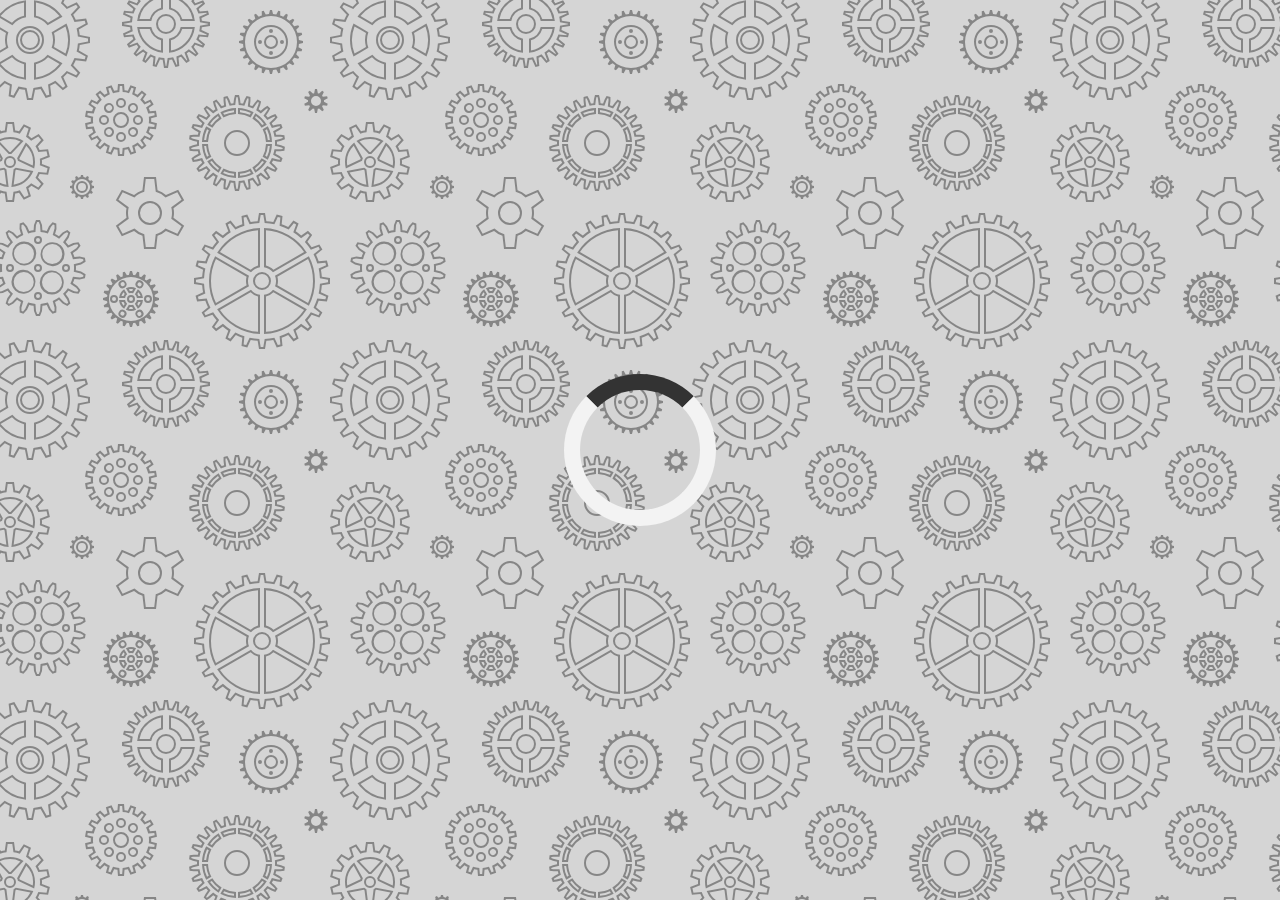
<file: src/index.html>
<!DOCTYPE html>
<html lang="en">
  <head>
    <meta charset="UTF-8" />
    <meta name="viewport" content="width=device-width, initial-scale=1.0" />
    <title>Random Quote</title>
    <link rel="icon" type="image/png" href="favicon.ico" />
    <link
      rel="stylesheet"
      href="https://cdnjs.cloudflare.com/ajax/libs/font-awesome/6.2.1/css/all.min.css"
    />
    <link rel="stylesheet" href="css/main.css" />
  </head>
  <body>
    <div class="quote__container" id="quote__container">
      <div class="quote__text">
        <i class="fas fa-quote-left"></i>
        <span id="quote"></span>
      </div>
      <div class="quote__author">
        <span id="author"></span>
      </div>
      <div class="button__container">
        <button class="twitter__button" id="twitter" title="Tweet This!">
          <i class="fab fa-twitter"></i>
        </button>
        <button id="new__quote">New Quote</button>
      </div>
    </div>
    <div class="loader" id="loader" hidden=""></div>
    <script src="quotes.js"></script>
    <script src="script.js"></script>
  </body>
</html>
</file>
<file: src/css/main.css>
@import url("https://fonts.googleapis.com/css2?family=Montserrat:ital,wght@1,200&display=swap");
@import url("https://fonts.googleapis.com/css2?family=Montserrat:ital,wght@1,200&display=swap");
body {
  margin: 0;
  min-height: 100vh;
  background-color: #d5d5d5;
  background-image: url("data:image/svg+xml,%3Csvg xmlns='http://www.w3.org/2000/svg' width='360' height='360' viewBox='0 0 360 360'%3E%3Cpath fill='%23000000' fill-opacity='0.37' d='M0 85.02l4.62-4.27a49.09 49.09 0 0 0 7.33 3.74l-1.2 10.24 2.66.87 5.05-9c2.62.65 5.34 1.08 8.12 1.28L28.6 98h2.8l2.02-10.12c2.74-.2 5.46-.62 8.12-1.28l5.05 8.99 2.66-.86-1.2-10.24c2.55-1.03 5-2.29 7.33-3.74l7.58 7 2.26-1.65-4.3-9.38a48.3 48.3 0 0 0 5.8-5.8l9.38 4.3 1.65-2.26-7-7.58a49.09 49.09 0 0 0 3.74-7.33l10.24 1.2.87-2.66-9-5.05a48.07 48.07 0 0 0 1.28-8.12L88 41.4v-2.8l-10.12-2.02c-.2-2.74-.62-5.46-1.28-8.12l8.99-5.05-.86-2.66-10.24 1.2c-1.03-2.55-2.29-5-3.74-7.33l7-7.58-1.65-2.26-9.38 4.3a48.3 48.3 0 0 0-5.8-5.8L62.42 0h2.16l-1.25 2.72a50.31 50.31 0 0 1 3.95 3.95l9.5-4.36 3.52 4.85-7.08 7.68c.94 1.6 1.79 3.27 2.54 4.98l10.38-1.21 1.85 5.7-9.11 5.12c.39 1.8.68 3.65.87 5.52L90 37v6l-10.25 2.05a49.9 49.9 0 0 1-.87 5.52l9.11 5.12-1.85 5.7-10.38-1.21c-.75 1.7-1.6 3.37-2.54 4.98l7.08 7.68-3.52 4.85-9.5-4.36a50.31 50.31 0 0 1-3.95 3.95l4.36 9.5-4.85 3.52-7.68-7.08c-1.6.94-3.27 1.79-4.98 2.54l1.21 10.38-5.7 1.85-5.12-9.11c-1.8.39-3.65.68-5.52.87L33 100h-6l-2.05-10.25a49.9 49.9 0 0 1-5.52-.87l-5.12 9.11-5.7-1.85 1.21-10.38c-1.7-.75-3.37-1.6-4.98-2.54L0 87.68v-2.66zM0 52.7V27.3l8.38 4.84a22.96 22.96 0 0 0 0 15.72L0 52.7zm0-39.16A39.91 39.91 0 0 1 26 .2v17.15a22.98 22.98 0 0 0-13.62 7.86L0 18.06v-4.52zm0 52.92v-4.52l12.38-7.15A22.98 22.98 0 0 0 26 62.65V79.8A39.91 39.91 0 0 1 0 66.46zM34 79.8V62.65a22.98 22.98 0 0 0 13.62-7.86l14.85 8.58A39.97 39.97 0 0 1 34 79.8zm32.48-23.36l-14.86-8.58a22.96 22.96 0 0 0 0-15.72l14.86-8.58A39.86 39.86 0 0 1 70 40a39.9 39.9 0 0 1-3.52 16.44zm-4.01-39.8L47.62 25.2A22.98 22.98 0 0 0 34 17.35V.2a39.97 39.97 0 0 1 28.47 16.43v.01zM0 50.38l5.98-3.45a25.01 25.01 0 0 1 0-13.88L0 29.6v20.78zm.5-34.35l11.48 6.63c3.27-3.4 7.44-5.8 12.02-6.94V2.47A37.96 37.96 0 0 0 .5 16.04v-.01zm0 47.92A37.96 37.96 0 0 0 24 77.53V64.28a24.97 24.97 0 0 1-12.02-6.95L.5 63.96v-.01zM36 77.53a37.96 37.96 0 0 0 23.5-13.57l-11.48-6.63A24.97 24.97 0 0 1 36 64.28v13.25zm29.5-23.96a37.91 37.91 0 0 0 0-27.14l-11.48 6.63a25.01 25.01 0 0 1 0 13.88l11.49 6.63h-.01zm-6-37.53A37.96 37.96 0 0 0 36 2.47v13.25c4.66 1.15 8.8 3.6 12.02 6.95l11.48-6.63zM30 54a14 14 0 1 1 0-28 14 14 0 0 1 0 28zm0-2a12 12 0 1 0 0-24 12 12 0 0 0 0 24zm0-2a10 10 0 1 1 0-20 10 10 0 0 1 0 20zm0-2a8 8 0 1 0 0-16 8 8 0 0 0 0 16zm77.47 45.17l-1.62-5.97 5.67-2.06 2.61 5.64c1.09-.25 2.2-.44 3.33-.58l.52-6.2h6.04l.52 6.2c1.13.14 2.24.33 3.33.58l2.6-5.64 5.68 2.06-1.62 5.97c1.02.51 2 1.07 2.95 1.69l4.35-4.38 4.62 3.88-3.53 5c.8.84 1.53 1.71 2.23 2.62l5.52-2.6 3.02 5.23-4.98 3.46c.46 1.06.86 2.14 1.2 3.25l6.02-.54 1.05 5.94-5.84 1.54c.07 1.16.07 2.32 0 3.48l5.84 1.54-1.05 5.94-6.02-.54c-.34 1.1-.74 2.2-1.2 3.25l4.98 3.46-3.02 5.22-5.52-2.6c-.7.92-1.44 1.8-2.23 2.62l3.53 5-4.62 3.89-4.35-4.38a30.2 30.2 0 0 1-2.95 1.69l1.62 5.97-5.67 2.06-2.61-5.64c-1.09.25-2.2.44-3.33.58l-.52 6.2h-6.04l-.52-6.2a30.27 30.27 0 0 1-3.33-.58l-2.6 5.64-5.68-2.06 1.62-5.97c-1.01-.5-2-1.07-2.95-1.69l-4.35 4.38-4.62-3.88 3.53-5a32.5 32.5 0 0 1-2.23-2.62l-5.52 2.6-3.02-5.23 4.98-3.46a29.66 29.66 0 0 1-1.2-3.25l-6.02.54-1.05-5.94 5.84-1.54a30.28 30.28 0 0 1 0-3.48l-5.84-1.54 1.05-5.94 6.02.54c.34-1.1.74-2.2 1.2-3.25l-4.98-3.46 3.02-5.22 5.52 2.6c.7-.92 1.44-1.8 2.23-2.62l-3.53-5 4.62-3.89 4.35 4.38a30.2 30.2 0 0 1 2.95-1.69zm15.2-1.12l-.5-6.05h-2.34l-.5 6.05c-2.18.13-4.3.5-6.32 1.1l-2.54-5.5-2.2.8 1.6 5.85a27.97 27.97 0 0 0-5.56 3.21l-4.27-4.3-1.79 1.5 3.5 4.95a28.14 28.14 0 0 0-4.12 4.92l-5.5-2.59-1.16 2.02 4.98 3.46a27.8 27.8 0 0 0-2.2 6.03l-6.03-.55-.4 2.3 5.86 1.54a28.3 28.3 0 0 0 0 6.42l-5.87 1.55.4 2.3 6.05-.56a27.8 27.8 0 0 0 2.2 6.03l-5 3.47 1.17 2.02 5.49-2.59a28.14 28.14 0 0 0 4.12 4.92l-3.5 4.96 1.79 1.5 4.27-4.31a27.97 27.97 0 0 0 5.56 3.21l-1.6 5.85 2.2.8 2.54-5.5c2.02.6 4.14.97 6.32 1.1l.5 6.05h2.34l.5-6.05c2.18-.13 4.3-.5 6.32-1.1l2.54 5.5 2.2-.8-1.6-5.85a27.97 27.97 0 0 0 5.56-3.21l4.27 4.3 1.79-1.5-3.5-4.95a28.14 28.14 0 0 0 4.12-4.92l5.5 2.59 1.16-2.02-4.98-3.46a27.8 27.8 0 0 0 2.2-6.03l6.03.55.4-2.3-5.86-1.54a28.3 28.3 0 0 0 0-6.42l5.87-1.55-.4-2.3-6.05.56a27.8 27.8 0 0 0-2.2-6.03l4.99-3.46-1.17-2.02-5.49 2.59a28.14 28.14 0 0 0-4.12-4.92l3.5-4.96-1.79-1.5-4.27 4.31a27.97 27.97 0 0 0-5.56-3.21l1.6-5.85-2.2-.8-2.54 5.5c-2.02-.6-4.14-.97-6.32-1.1l.01-.01zM121 128a8 8 0 1 1 0-16 8 8 0 0 1 0 16zm0-2a6 6 0 1 0 0-12 6 6 0 0 0 0 12zm0-18a5 5 0 1 1 0-10 5 5 0 0 1 0 10zm8.49 3.51a5 5 0 1 1 6.95-7.2 5 5 0 0 1-6.95 7.2zM133 120a5 5 0 1 1 10 0 5 5 0 0 1-10 0zm-3.51 8.49a5 5 0 1 1 7.2 6.95 5 5 0 0 1-7.2-6.95zM121 132a5 5 0 1 1 0 10 5 5 0 0 1 0-10zm-8.49-3.51a5 5 0 1 1-6.95 7.2 5 5 0 0 1 6.95-7.2zM109 120a5 5 0 1 1-10 0 5 5 0 0 1 10 0zm3.51-8.49a5 5 0 1 1-7.2-6.95 5 5 0 0 1 7.2 6.95zM121 106a3 3 0 1 0 0-6 3 3 0 0 0 0 6zm9.9 4.1a3 3 0 1 0 4.39-4.09 3 3 0 0 0-4.39 4.09zm4.1 9.9a3 3 0 1 0 6 0 3 3 0 0 0-6 0zm-4.1 9.9a3 3 0 1 0 4.09 4.39 3 3 0 0 0-4.09-4.39zM121 134a3 3 0 1 0 0 6 3 3 0 0 0 0-6zm-9.9-4.1a3 3 0 1 0-4.39 4.09 3 3 0 0 0 4.39-4.09zM107 120a3 3 0 1 0-6 0 3 3 0 0 0 6 0zm4.1-9.9a3 3 0 1 0-4.09-4.39 3 3 0 0 0 4.09 4.39zm129.42-6.95v.01c.87.07 1.74.17 2.6.3l1.5-3.91 1.94-3.64 3.89.97v4.13l-.5 4.13c.83.28 1.64.59 2.44.93l2.42-3.43 2.76-3.07 3.54 1.88-1 4-1.49 3.89c.73.47 1.45.97 2.15 1.49l3.19-2.76 3.42-2.3 2.97 2.67-1.93 3.65-2.38 3.4c.6.64 1.2 1.3 1.76 1.99l3.68-1.94 3.85-1.48 2.29 3.28-2.7 3.11-3.12 2.82c.43.76.84 1.53 1.22 2.32l4.04-1 4.1-.5 1.43 3.73-3.37 2.37-3.7 1.98c.23.84.44 1.68.62 2.54l4.17.01 4.1.5.48 3.97-3.85 1.48-4.06 1.02c.03.87.03 1.75 0 2.62l4.06 1.02 3.85 1.48-.48 3.97-4.1.51h-4.17c-.18.86-.39 1.71-.63 2.54l3.7 1.98 3.38 2.37-1.43 3.73-4.1-.5-4.04-1c-.38.79-.79 1.56-1.22 2.32l3.13 2.82 2.7 3.11-2.3 3.28-3.85-1.48-3.68-1.95a37 37 0 0 1-1.76 2l2.38 3.41 1.93 3.64-2.97 2.67-3.42-2.3-3.19-2.76a40.1 40.1 0 0 1-2.15 1.48l1.48 3.9 1 4-3.53 1.88-2.76-3.07-2.42-3.43c-.8.33-1.61.65-2.45.93l.5 4.13v4.13l-3.88.97-1.94-3.65-1.5-3.9c-.86.13-1.73.23-2.6.31L240 187l-1 4h-4l-1-4-.52-4.16a37.6 37.6 0 0 1-2.6-.3l-1.5 3.91-1.94 3.64-3.89-.97v-4.13l.5-4.13c-.83-.28-1.64-.59-2.44-.93l-2.42 3.43-2.76 3.07-3.54-1.88 1-4 1.49-3.89c-.74-.47-1.45-.97-2.15-1.49l-3.19 2.76-3.42 2.3-2.97-2.67 1.93-3.65 2.38-3.4c-.61-.65-1.2-1.31-1.76-1.99l-3.68 1.94-3.85 1.48-2.29-3.28 2.7-3.11 3.12-2.82c-.43-.76-.84-1.53-1.22-2.32l-4.04 1-4.1.5-1.43-3.73 3.37-2.37 3.7-1.98c-.23-.84-.44-1.68-.62-2.54l-4.17-.01-4.1-.5-.48-3.97 3.85-1.48 4.06-1.02c-.03-.87-.03-1.75 0-2.62l-4.06-1.02-3.85-1.48.48-3.97 4.1-.51h4.17c.18-.86.39-1.71.63-2.54l-3.7-1.98-3.38-2.37 1.43-3.73 4.1.5 4.04 1c.38-.79.79-1.56 1.22-2.32l-3.13-2.82-2.7-3.11 2.3-3.28 3.85 1.48 3.68 1.95a37 37 0 0 1 1.76-2l-2.38-3.41-1.93-3.64 2.97-2.67 3.42 2.3 3.19 2.76c.7-.52 1.41-1.02 2.15-1.48l-1.48-3.9-1-4 3.53-1.88 2.76 3.07 2.42 3.43c.8-.33 1.61-.65 2.45-.93l-.5-4.13v-4.13l3.88-.97 1.94 3.65 1.5 3.9c.86-.13 1.73-.23 2.6-.31L234 99l1-4h4l1 4 .52 4.15zm-14.3 3.4c-1.83.54-3.6 1.21-5.3 2l-3.5-4.97-1.38-1.53-.88.47.5 2 2.16 5.67a38.09 38.09 0 0 0-4.66 3.22l-4.61-4-1.71-1.15-.75.67.97 1.82 3.47 4.98a38.22 38.22 0 0 0-3.79 4.28l-5.37-2.84-1.92-.74-.57.82 1.35 1.56 4.52 4.09a37.9 37.9 0 0 0-2.64 5l-5.89-1.45-2.04-.25-.36.94 1.69 1.18 5.36 2.87a37.74 37.74 0 0 0-1.35 5.5l-6.08.01-2.04.25-.12 1 1.92.73 5.9 1.5a38.54 38.54 0 0 0 0 5.65l-5.9 1.49-1.92.74.12.99 2.04.25 6.08.01c.31 1.86.77 3.7 1.35 5.5l-5.36 2.87-1.7 1.18.37.94 2.04-.25 5.9-1.46a37.9 37.9 0 0 0 2.63 5.01l-4.52 4.1-1.35 1.55.57.82 1.92-.74 5.37-2.84a38.22 38.22 0 0 0 3.8 4.28l-3.48 4.98-.97 1.82.75.67 1.7-1.15 4.62-4a38.09 38.09 0 0 0 4.66 3.22l-2.17 5.67-.5 2 .89.47 1.38-1.53 3.5-4.98c1.7.8 3.47 1.47 5.3 2l-.73 6.04v2.06l.97.24.97-1.82 2.2-5.68c1.83.36 3.7.6 5.62.68L236 187l.5 2h1l.5-2 .75-6.04a38.2 38.2 0 0 0 5.62-.68l2.2 5.68.97 1.82.97-.24v-2.06l-.73-6.03c1.83-.54 3.6-1.21 5.3-2l3.5 4.97 1.38 1.53.88-.47-.5-2-2.16-5.67a38.09 38.09 0 0 0 4.66-3.22l4.61 4 1.71 1.15.75-.67-.97-1.82-3.47-4.98a38.22 38.22 0 0 0 3.79-4.28l5.37 2.84 1.92.74.57-.82-1.35-1.56-4.52-4.09c1-1.6 1.88-3.27 2.64-5l5.89 1.45 2.04.25.36-.94-1.69-1.18-5.36-2.87a37.4 37.4 0 0 0 1.35-5.5l6.08-.01 2.04-.25.12-1-1.92-.73-5.9-1.5c.14-1.88.14-3.77 0-5.65l5.9-1.49 1.92-.74-.12-.99-2.04-.25-6.08-.01a37.4 37.4 0 0 0-1.35-5.5l5.36-2.87 1.7-1.18-.37-.94-2.04.25-5.9 1.46a37.9 37.9 0 0 0-2.63-5.01l4.52-4.1 1.35-1.55-.57-.82-1.92.74-5.37 2.84a38.22 38.22 0 0 0-3.8-4.28l3.48-4.98.97-1.82-.75-.67-1.7 1.15-4.62 4a38.09 38.09 0 0 0-4.66-3.22l2.17-5.67.5-2-.89-.47-1.38 1.53-3.5 4.98c-1.7-.8-3.47-1.47-5.3-2l.73-6.04v-2.06l-.97-.24-.97 1.82-2.2 5.68c-1.83-.36-3.7-.6-5.62-.68L238 99l-.5-2h-1l-.5 2-.75 6.04c-1.92.09-3.8.32-5.62.68l-2.2-5.68-.97-1.82-.97.24v2.06l.73 6.03zm-5.85 5.65A34.82 34.82 0 0 1 236 108v6a28.8 28.8 0 0 0-12.63 3.39l-3-5.2v.01zm2.8.83l1 1.74a30.8 30.8 0 0 1 9.83-2.63v-2.01a32.8 32.8 0 0 0-10.83 2.9zm-4.53.17l3 5.2a29.12 29.12 0 0 0-9.24 9.24l-5.2-3a35.18 35.18 0 0 1 11.44-11.44zm-.67 2.84a33.19 33.19 0 0 0-7.93 7.93l1.74 1a31.18 31.18 0 0 1 7.2-7.2l-1.01-1.73zm-11.77 10.33h-.01l5.2 3A28.8 28.8 0 0 0 208 142h-6a34.82 34.82 0 0 1 4.2-15.63zm.83 2.8a32.8 32.8 0 0 0-2.9 10.83h2.01a30.8 30.8 0 0 1 2.63-9.83l-1.74-1zM202.01 144h6.01c.15 4.41 1.3 8.73 3.38 12.63l-5.2 3a34.82 34.82 0 0 1-4.19-15.63zm2.12 2a32.8 32.8 0 0 0 2.9 10.84l1.74-1a30.8 30.8 0 0 1-2.63-9.84h-2.01zm3.07 15.36l5.2-3c2.34 3.74 5.5 6.9 9.24 9.24l-3 5.2a35.18 35.18 0 0 1-11.44-11.44zm2.84.67a33.19 33.19 0 0 0 7.93 7.93l1-1.74a31.18 31.18 0 0 1-7.2-7.2l-1.73 1.01zm10.33 11.77v.01l3-5.2A28.85 28.85 0 0 0 236 172v6a34.82 34.82 0 0 1-15.63-4.2zm2.8-.83a32.8 32.8 0 0 0 10.83 2.9v-2.01a30.8 30.8 0 0 1-9.83-2.63l-1 1.74zm14.83 5.02v-6.01c4.41-.15 8.73-1.3 12.63-3.38l3 5.2a34.82 34.82 0 0 1-15.63 4.19zm2-2.12a32.8 32.8 0 0 0 10.84-2.9l-1-1.74a30.8 30.8 0 0 1-9.84 2.63v2.01zm15.36-3.07l-3-5.2c3.74-2.34 6.9-5.5 9.24-9.24l5.2 3a35.18 35.18 0 0 1-11.44 11.44zm.67-2.84a33.19 33.19 0 0 0 7.93-7.93l-1.74-1a31.18 31.18 0 0 1-7.2 7.2l1.01 1.73zm11.77-10.33h.01l-5.2-3A28.85 28.85 0 0 0 266 144h6a34.82 34.82 0 0 1-4.2 15.63zm-.83-2.8a32.8 32.8 0 0 0 2.9-10.83h-2.01a30.8 30.8 0 0 1-2.63 9.83l1.74 1zm5.02-14.83h-6.01a28.85 28.85 0 0 0-3.38-12.63l5.2-3a34.82 34.82 0 0 1 4.19 15.63zm-2.12-2a32.8 32.8 0 0 0-2.9-10.84l-1.74 1a30.8 30.8 0 0 1 2.63 9.84h2.01zm-3.07-15.36l-5.2 3a29.12 29.12 0 0 0-9.24-9.24l3-5.2a35.18 35.18 0 0 1 11.44 11.44zm-2.84-.67a33.19 33.19 0 0 0-7.93-7.93l-1 1.74a31.18 31.18 0 0 1 7.2 7.2l1.73-1.01zM238 108a34.82 34.82 0 0 1 15.63 4.19l-3 5.2a28.85 28.85 0 0 0-12.63-3.38V108zm12.84 5.02a32.8 32.8 0 0 0-10.84-2.9v2.01a30.8 30.8 0 0 1 9.83 2.63l1-1.74h.01zM237 156a13 13 0 1 1 0-26 13 13 0 0 1 0 26zm0-2a11 11 0 1 0 0-22 11 11 0 0 0 0 22zM137.54 0h56.92l-.74 1.03c.57.7 1.12 1.4 1.64 2.14l7.75-2.9 2 3.46-6.38 5.25c.37.82.72 1.65 1.03 2.5l8.22-.8 1.04 3.86-7.52 3.43c.15.88.26 1.77.35 2.67L210 22v4l-8.15 1.36c-.09.9-.2 1.8-.35 2.67l7.52 3.43-1.04 3.86-8.22-.8c-.31.85-.66 1.68-1.03 2.5l6.38 5.25-2 3.46-7.75-2.9c-.52.74-1.07 1.45-1.64 2.14l4.8 6.73-2.82 2.83-6.73-4.8c-.7.56-1.4 1.11-2.14 1.63l2.9 7.75-3.46 2-5.25-6.38c-.82.37-1.65.72-2.5 1.03l.8 8.22-3.86 1.04-3.43-7.52c-.88.15-1.77.26-2.67.35L168 68h-4l-1.36-8.15c-.9-.09-1.8-.2-2.67-.35l-3.43 7.52-3.86-1.04.8-8.22c-.85-.31-1.68-.66-2.5-1.03l-5.25 6.38-3.46-2 2.9-7.75a36.15 36.15 0 0 1-2.14-1.64l-6.73 4.8-2.83-2.82 4.8-6.73c-.56-.7-1.11-1.4-1.63-2.14l-7.75 2.9-2-3.46 6.38-5.25c-.37-.82-.72-1.65-1.03-2.5l-8.22.8-1.04-3.86 7.52-3.43c-.15-.88-.26-1.77-.35-2.67L122 26v-4l8.15-1.36c.09-.9.2-1.8.35-2.67l-7.52-3.43 1.04-3.86 8.22.8c.31-.85.66-1.68 1.03-2.5l-6.38-5.25 2-3.46 7.75 2.9c.52-.74 1.07-1.45 1.64-2.14L137.54 0zm2.43 0l.83 1.17a34.14 34.14 0 0 0-3.38 4.4l-7.63-2.86-.33.58 6.29 5.18a33.79 33.79 0 0 0-2.13 5.12l-8.1-.78-.18.64 7.42 3.37a34.02 34.02 0 0 0-.72 5.5L124 23.68v.66l8.04 1.34c.1 1.88.33 3.72.72 5.5l-7.42 3.38.18.64 8.1-.78a33.88 33.88 0 0 0 2.13 5.12l-6.29 5.18.33.58 7.63-2.86c1 1.56 2.14 3.03 3.38 4.4l-4.73 6.63.47.47 6.63-4.73a34.14 34.14 0 0 0 4.4 3.38l-2.86 7.63.58.33 5.18-6.29c1.63.84 3.35 1.56 5.12 2.13l-.78 8.1.64.18 3.37-7.42c1.79.39 3.63.63 5.5.72l1.35 8.04h.66l1.34-8.04c1.88-.1 3.72-.33 5.5-.72l3.38 7.42.64-.18-.78-8.1a33.88 33.88 0 0 0 5.12-2.13l5.18 6.29.58-.33-2.86-7.63c1.56-1 3.03-2.14 4.4-3.38l6.63 4.73.47-.47-4.73-6.63a34.14 34.14 0 0 0 3.38-4.4l7.63 2.86.33-.58-6.29-5.18a33.79 33.79 0 0 0 2.13-5.12l8.1.78.18-.64-7.42-3.37c.39-1.79.63-3.63.72-5.5l8.04-1.35v-.66l-8.04-1.34c-.1-1.88-.33-3.72-.72-5.5l7.42-3.38-.18-.64-8.1.78a33.79 33.79 0 0 0-2.13-5.12l6.29-5.18-.33-.58-7.63 2.86c-1-1.56-2.14-3.03-3.38-4.4l.83-1.17h-52.06V0zm-2.82 27h14.15A15.02 15.02 0 0 0 163 38.7v14.15A29.01 29.01 0 0 1 137.15 27zm12.57-27H163v9.3A15.02 15.02 0 0 0 151.3 21h-14.15a28.99 28.99 0 0 1 12.57-21zM169 52.85V38.7A15.02 15.02 0 0 0 180.7 27h14.15A29.01 29.01 0 0 1 169 52.85zM182.28 0a28.99 28.99 0 0 1 12.57 21H180.7A15.02 15.02 0 0 0 169 9.3V0h13.28zm-42.82 29A27.03 27.03 0 0 0 161 50.54V40.25A17.04 17.04 0 0 1 149.75 29h-10.29zm14.16-29a27.04 27.04 0 0 0-14.16 19h10.29A17.04 17.04 0 0 1 161 7.75V0h-7.38zM171 50.54A27.03 27.03 0 0 0 192.54 29h-10.29A17.04 17.04 0 0 1 171 40.25v10.29zM178.38 0H171v7.75A17.04 17.04 0 0 1 182.25 19h10.29a27.04 27.04 0 0 0-14.16-19zM166 34a10 10 0 1 1 0-20 10 10 0 0 1 0 20zm0-2a8 8 0 1 0 0-16 8 8 0 0 0 0 16zm-39.51 176.15l-10.67-7.95 6-10.4 12.23 5.27a23.97 23.97 0 0 1 8.4-4.86L144 177h12l1.55 13.21a23.97 23.97 0 0 1 8.4 4.86l12.23-5.27 6 10.4-10.67 7.95a24 24 0 0 1 0 9.7l10.67 7.95-6 10.4-12.23-5.27a23.97 23.97 0 0 1-8.4 4.86L156 249h-12l-1.55-13.21a23.97 23.97 0 0 1-8.4-4.86l-12.23 5.27-6-10.4 10.67-7.95a24.1 24.1 0 0 1 0-9.7zm29.25-16.4l-1.5-12.75h-8.48l-1.5 12.76c-3.75 1-7.1 2.99-9.79 5.65l-11.8-5.08-4.23 7.34 10.3 7.68c-.98 3.7-.98 7.6 0 11.3l-10.3 7.68 4.23 7.34 11.8-5.08a22.1 22.1 0 0 0 9.8 5.65l1.5 12.76h8.47l1.5-12.76c3.75-1 7.1-2.99 9.79-5.65l11.8 5.08 4.23-7.34-10.3-7.68c.98-3.7.98-7.6 0-11.3l10.3-7.68-4.23-7.34-11.8 5.08a21.98 21.98 0 0 0-9.8-5.65l.01-.01zM150 225a12 12 0 1 1 0-24 12 12 0 0 1 0 24zm0-2a10 10 0 1 0 0-20 10 10 0 0 0 0 20zm3.53 67.72l4.26.07.51 1.93-3.65 2.19c.11.63.2 1.27.25 1.92L159 298v2l-4.1 1.17c-.05.65-.14 1.29-.25 1.92l3.65 2.2-.51 1.92-4.26.07c-.22.61-.47 1.21-.74 1.8l2.96 3.05-1 1.74-4.13-1.04a24.1 24.1 0 0 1-1.18 1.54l2.07 3.72-1.42 1.42-3.72-2.07c-.5.41-1.01.8-1.54 1.18l1.04 4.13-1.74 1-3.05-2.96c-.59.27-1.19.52-1.8.74l-.07 4.26-1.93.51-2.19-3.65c-.63.11-1.27.2-1.92.25L132 327h-2l-1.17-4.1c-.65-.05-1.29-.14-1.92-.25l-2.2 3.65-1.92-.51-.07-4.26c-.61-.22-1.21-.47-1.8-.74l-3.05 2.96-1.74-1 1.04-4.13a24.1 24.1 0 0 1-1.54-1.18l-3.72 2.07-1.42-1.42 2.07-3.72c-.41-.5-.8-1.01-1.18-1.54l-4.13 1.04-1-1.74 2.96-3.05c-.27-.59-.52-1.19-.74-1.8l-4.26-.07-.51-1.93 3.65-2.19c-.11-.63-.2-1.27-.25-1.92L103 300v-2l4.1-1.17c.05-.65.14-1.29.25-1.92l-3.65-2.2.51-1.92 4.26-.07c.22-.61.47-1.21.74-1.8l-2.96-3.05 1-1.74 4.13 1.04c.38-.53.77-1.04 1.18-1.54l-2.07-3.72 1.42-1.42 3.72 2.07c.5-.41 1.01-.8 1.54-1.18l-1.04-4.13 1.74-1 3.05 2.96c.59-.27 1.19-.52 1.8-.74l.07-4.26 1.93-.51 2.19 3.65c.63-.11 1.27-.2 1.92-.25L130 271h2l1.17 4.1c.65.05 1.29.14 1.92.25l2.2-3.65 1.92.51.07 4.26c.61.22 1.21.47 1.8.74l3.05-2.96 1.74 1-1.04 4.13c.53.38 1.04.77 1.54 1.18l3.72-2.07 1.42 1.42-2.07 3.72c.41.5.8 1.01 1.18 1.54l4.13-1.04 1 1.74-2.96 3.05c.27.59.52 1.19.74 1.8zM109 299a22 22 0 1 0 44 0 22 22 0 0 0-44 0zm27.11-10.86l-3 5.22a6 6 0 0 0-4.21 0l-3.01-5.22a11.95 11.95 0 0 1 10.22 0zm1.74 1a12 12 0 0 1 5.1 8.86h-6.01a6.01 6.01 0 0 0-2.1-3.64l3-5.22h.01zm-13.7 0l3.02 5.22a6.01 6.01 0 0 0-2.1 3.64h-6.03a12 12 0 0 1 5.11-8.86zm-5.1 10.86h6.01a6.01 6.01 0 0 0 2.1 3.64l-3 5.22a12 12 0 0 1-5.12-8.86h.01zm6.84 9.86l3-5.22a6 6 0 0 0 4.21 0l3.01 5.22a11.95 11.95 0 0 1-10.22 0zm11.96-1l-3.02-5.22a6.01 6.01 0 0 0 2.1-3.64h6.03a12 12 0 0 1-5.11 8.86zm-4.68-19.62a10.04 10.04 0 0 0-4.34 0l1.05 1.82c.74-.1 1.5-.1 2.24 0l1.05-1.82zm5.2 3l-1.05 1.82c.46.59.84 1.24 1.12 1.94h2.1a9.99 9.99 0 0 0-2.17-3.76zm-14.74 0a9.99 9.99 0 0 0-2.17 3.76h2.1c.28-.7.66-1.35 1.12-1.94l-1.05-1.82zm-2.17 9.76a9.99 9.99 0 0 0 2.17 3.76l1.05-1.82a8.01 8.01 0 0 1-1.12-1.94h-2.1zm7.37 6.76c1.43.32 2.91.32 4.34 0l-1.05-1.82c-.74.1-1.5.1-2.24 0l-1.05 1.82zm9.54-3a9.99 9.99 0 0 0 2.17-3.76h-2.1c-.28.7-.66 1.35-1.12 1.94l1.05 1.82zM127 299a4 4 0 1 1 8 0 4 4 0 0 1-8 0zm2 0a2 2 0 1 0 4 0 2 2 0 0 0-4 0zm15 0a4 4 0 1 1 8 0 4 4 0 0 1-8 0zm-6.5 11.26a4 4 0 1 1 4 6.93 4 4 0 0 1-4-6.93zm-13 0a4 4 0 1 1-4 6.93 4 4 0 0 1 4-6.93zM118 299a4 4 0 1 1-8 0 4 4 0 0 1 8 0zm6.5-11.26a4 4 0 1 1-4-6.93 4 4 0 0 1 4 6.93zm13 0a4 4 0 1 1 4-6.93 4 4 0 0 1-4 6.93zM146 299a2 2 0 1 0 4 0 2 2 0 0 0-4 0zm-7.5 12.99a2 2 0 1 0 1.66 3.64 2 2 0 0 0-1.66-3.64zm-15 0a2 2 0 1 0-2.15 3.38 2 2 0 0 0 2.15-3.38zM116 299a2 2 0 1 0-4 0 2 2 0 0 0 4 0zm7.5-12.99a2 2 0 1 0-1.66-3.64 2 2 0 0 0 1.66 3.64zm15 0a2 2 0 1 0 2.15-3.38 2 2 0 0 0-2.15 3.38zm103.8-61.7l-.8-8.22 5.8-1.55 3.42 7.52c2.26-.43 4.57-.74 6.92-.9L259 213h6l1.36 8.16c2.35.16 4.66.47 6.92.9l3.42-7.52 5.8 1.55-.8 8.22c2.21.77 4.37 1.66 6.45 2.68l5.25-6.38 5.2 3-2.9 7.74a60.25 60.25 0 0 1 5.53 4.25l6.73-4.8 4.24 4.24-4.8 6.73a60.25 60.25 0 0 1 4.25 5.53l7.74-2.9 3 5.2-6.38 5.25a59.62 59.62 0 0 1 2.68 6.45l8.22-.8 1.55 5.8-7.52 3.42c.43 2.26.74 4.57.9 6.92L330 278v6l-8.16 1.36a60.03 60.03 0 0 1-.9 6.92l7.52 3.42-1.55 5.8-8.22-.8a59.62 59.62 0 0 1-2.68 6.45l6.38 5.25-3 5.2-7.74-2.9a60.25 60.25 0 0 1-4.25 5.53l4.8 6.73-4.24 4.24-6.73-4.8a60.25 60.25 0 0 1-5.53 4.25l2.9 7.74-5.2 3-5.25-6.38a59.62 59.62 0 0 1-6.45 2.68l.8 8.22-5.8 1.55-3.42-7.52c-2.26.43-4.57.74-6.92.9L265 349h-6l-1.36-8.16a60.03 60.03 0 0 1-6.92-.9l-3.42 7.52-5.8-1.55.8-8.22a59.62 59.62 0 0 1-6.45-2.68l-5.25 6.38-5.2-3 2.9-7.74a60.25 60.25 0 0 1-5.53-4.25l-6.73 4.8-4.24-4.24 4.8-6.73a60.25 60.25 0 0 1-4.25-5.53l-7.74 2.9-3-5.2 6.38-5.25a59.62 59.62 0 0 1-2.68-6.45l-8.22.8-1.55-5.8 7.52-3.42c-.43-2.29-.73-4.6-.9-6.92L194 284v-6l8.16-1.36c.16-2.35.47-4.66.9-6.92l-7.52-3.42 1.55-5.8 8.22.8c.77-2.2 1.66-4.35 2.68-6.45l-6.38-5.25 3-5.2 7.74 2.9a60.25 60.25 0 0 1 4.25-5.53l-4.8-6.73 4.24-4.24 6.73 4.8a60.25 60.25 0 0 1 5.53-4.25l-2.9-7.74 5.2-3 5.25 6.38a59.62 59.62 0 0 1 6.45-2.68zm2.12 1.4c-3.15 1-6.19 2.27-9.08 3.77l-5.19-6.3-2.3 1.33 2.86 7.65a58.24 58.24 0 0 0-7.79 5.98l-6.65-4.75-1.88 1.88 4.75 6.65a58.24 58.24 0 0 0-5.98 7.79l-7.65-2.86-1.33 2.3 6.3 5.2a57.64 57.64 0 0 0-3.77 9.07l-8.12-.79-.69 2.58 7.43 3.38a58 58 0 0 0-1.27 9.73l-8.06 1.35v2.66l8.06 1.35c.15 3.32.58 6.58 1.27 9.73l-7.43 3.38.7 2.58 8.11-.79c1 3.15 2.27 6.19 3.77 9.08l-6.3 5.19 1.33 2.3 7.65-2.86a58.24 58.24 0 0 0 5.98 7.79l-4.75 6.65 1.88 1.88 6.65-4.75a60.3 60.3 0 0 0 7.79 5.98l-2.86 7.65 2.3 1.33 5.2-6.3a56.99 56.99 0 0 0 9.07 3.77l-.79 8.12 2.58.69 3.38-7.43c3.15.69 6.4 1.12 9.73 1.27l1.35 8.06h2.66l1.35-8.06c3.32-.15 6.58-.58 9.73-1.27l3.38 7.43 2.58-.7-.79-8.11c3.15-1 6.19-2.27 9.08-3.77l5.19 6.3 2.3-1.33-2.86-7.65a58.24 58.24 0 0 0 7.79-5.98l6.65 4.75 1.88-1.88-4.75-6.65a60.3 60.3 0 0 0 5.98-7.79l7.65 2.86 1.33-2.3-6.3-5.2a56.99 56.99 0 0 0 3.77-9.07l8.12.79.69-2.58-7.43-3.38a58 58 0 0 0 1.27-9.73l8.06-1.35v-2.66l-8.06-1.35a58.04 58.04 0 0 0-1.27-9.73l7.43-3.38-.7-2.58-8.11.79c-1-3.15-2.27-6.19-3.77-9.08l6.3-5.19-1.33-2.3-7.65 2.86a58.24 58.24 0 0 0-5.98-7.79l4.75-6.65-1.88-1.88-6.65 4.75a58.24 58.24 0 0 0-7.79-5.98l2.86-7.65-2.3-1.33-5.2 6.3a57.64 57.64 0 0 0-9.07-3.77l.79-8.12-2.58-.69-3.38 7.43a58 58 0 0 0-9.73-1.27l-1.35-8.06h-2.66l-1.35 8.06c-3.32.15-6.58.58-9.73 1.27l-3.38-7.43-2.58.7.79 8.11zm4.58 50.1a13.96 13.96 0 0 0 0 10.39l-33.88 19.55A52.77 52.77 0 0 1 209 281c0-8.94 2.21-17.37 6.12-24.75L249 275.8v.01zm2-3.47l-33.87-19.56A52.97 52.97 0 0 1 260 228.04v39.1a13.99 13.99 0 0 0-9 5.2zm0 17.32a13.99 13.99 0 0 0 9 5.2v39.1a52.97 52.97 0 0 1-42.87-24.74L251 289.66zm13 5.2a13.99 13.99 0 0 0 9-5.2l33.87 19.56A52.97 52.97 0 0 1 264 333.96v-39.1zm11-8.66a13.96 13.96 0 0 0 0-10.4l33.88-19.55A52.77 52.77 0 0 1 315 281c0 8.94-2.21 17.37-6.12 24.75L275 286.2zm-2-13.86a13.99 13.99 0 0 0-9-5.2v-39.1a52.97 52.97 0 0 1 42.87 24.74L273 272.34zm-57.04-13.3A50.8 50.8 0 0 0 211 281a50.8 50.8 0 0 0 4.96 21.96l30.62-17.68c-.78-2.8-.78-5.76 0-8.56l-30.62-17.68zm4-6.93l30.62 17.68a16.08 16.08 0 0 1 7.42-4.29v-35.35a50.96 50.96 0 0 0-38.04 21.96zm0 57.78A50.96 50.96 0 0 0 258 331.85V296.5a15.98 15.98 0 0 1-7.42-4.29l-30.62 17.68zM266 331.85a50.96 50.96 0 0 0 38.04-21.96l-30.62-17.68a16.08 16.08 0 0 1-7.42 4.29v35.35zm42.04-28.89A50.8 50.8 0 0 0 313 281a50.8 50.8 0 0 0-4.96-21.96l-30.62 17.68c.78 2.8.78 5.76 0 8.56l30.62 17.68zm-4-50.85A50.96 50.96 0 0 0 266 230.15v35.35c2.86.74 5.41 2.25 7.42 4.29l30.62-17.68zM262 290a9 9 0 1 1 0-18 9 9 0 0 1 0 18zm0-2a7 7 0 1 0 0-14 7 7 0 0 0 0 14zM0 242.64l2.76.4 4.75 2.27a38.2 38.2 0 0 1 2.85-3.4l-3.06-4.28-1.69-5.11 3.07-2.58 4.74 2.55 3.69 3.76a37.96 37.96 0 0 1 3.84-2.22l-1.42-5.07.17-5.38 3.76-1.37 3.6 4.02 2.17 4.79c1.42-.34 2.88-.6 4.37-.77L34 225l2-5h4l2 5 .4 5.25c1.49.17 2.95.43 4.37.77l2.18-4.8 3.59-4 3.76 1.36.17 5.38-1.42 5.07c1.33.67 2.6 1.41 3.84 2.22l3.69-3.76 4.74-2.55 3.07 2.58-1.69 5.11-3.06 4.29a38.2 38.2 0 0 1 2.85 3.4l4.75-2.28 5.33-.77 2 3.46-3.33 4.23-4.34 2.98c.59 1.36 1.1 2.75 1.52 4.17l5.23-.52 5.27 1.1.7 3.94-4.58 2.84-5.1 1.31a38.6 38.6 0 0 1 0 4.44l5.1 1.3 4.58 2.85-.7 3.93-5.27 1.1-5.23-.5a36.3 36.3 0 0 1-1.52 4.16l4.34 2.98 3.33 4.23-2 3.46-5.33-.77-4.75-2.27a38.2 38.2 0 0 1-2.85 3.4l3.06 4.28 1.69 5.11-3.07 2.58-4.74-2.55-3.69-3.76a37.96 37.96 0 0 1-3.84 2.22l1.42 5.07-.17 5.38-3.76 1.37-3.6-4.02-2.17-4.79c-1.42.34-2.88.6-4.37.77L42 311l-2 5h-4l-2-5-.4-5.25a37.87 37.87 0 0 1-4.37-.77l-2.18 4.8-3.59 4-3.76-1.36-.17-5.38 1.42-5.07c-1.32-.66-2.6-1.4-3.84-2.22l-3.69 3.76-4.74 2.55-3.07-2.58 1.69-5.11 3.06-4.29a38.2 38.2 0 0 1-2.85-3.4l-4.75 2.28-2.76.4v-8.17l3.1-2.13a37.72 37.72 0 0 1-1.52-4.17l-1.58.16v-8.82l.06-.01a38.6 38.6 0 0 1 0-4.44l-.06-.01v-8.82l1.58.16c.43-1.43.94-2.82 1.52-4.17L0 250.8v-8.17.01zm0 1.87v3.89l5.62 3.84a35.74 35.74 0 0 0-2.55 7.02l-3.07-.3v4.75l2.2.56a36.42 36.42 0 0 0 0 7.46l-2.2.56v4.75l3.07-.3a35.2 35.2 0 0 0 2.55 7.02L0 287.6v3.89l1.76-.26 6.41-3.07c1.4 2.06 3 3.98 4.8 5.71l-4.14 5.78-1.01 3.07 1.22 1.03 2.85-1.52 4.98-5.08c2 1.45 4.16 2.7 6.45 3.73l-1.9 6.84.1 3.23 1.5.55 2.15-2.4 2.94-6.48a35.9 35.9 0 0 0 7.34 1.3L36 311l1.2 3h1.6l1.2-3 .55-7.09a35.9 35.9 0 0 0 7.34-1.29l2.94 6.47 2.15 2.4 1.5-.54.1-3.23-1.9-6.84a35.96 35.96 0 0 0 6.45-3.73l4.98 5.08 2.85 1.52 1.22-1.03-1-3.07-4.15-5.78a35.8 35.8 0 0 0 4.8-5.7l6.4 3.06 3.2.46.8-1.38-2-2.54-5.85-4.01c1.1-2.24 1.95-4.6 2.55-7.02l7.07.7 3.16-.66.28-1.58-2.75-1.7-6.88-1.77c.26-2.48.26-4.98 0-7.46l6.88-1.77 2.75-1.7-.28-1.58-3.16-.66-7.07.7a35.74 35.74 0 0 0-2.55-7.02l5.86-4 2-2.55-.8-1.38-3.2.46-6.41 3.07c-1.4-2.06-3-3.98-4.8-5.71l4.14-5.78 1.01-3.07-1.22-1.03-2.85 1.52-4.98 5.08c-2-1.45-4.16-2.7-6.45-3.73l1.9-6.84-.1-3.23-1.5-.55-2.15 2.4-2.94 6.48a35.9 35.9 0 0 0-7.34-1.3L40 225l-1.2-3h-1.6l-1.2 3-.55 7.09c-2.48.17-4.94.6-7.34 1.29l-2.94-6.47-2.15-2.4-1.5.54-.1 3.23 1.9 6.84a35.96 35.96 0 0 0-6.45 3.73l-4.98-5.08-2.85-1.52-1.22 1.03 1 3.07 4.15 5.78a36.18 36.18 0 0 0-4.8 5.7l-6.4-3.06L0 244.5v.01zM38 272a4 4 0 1 1 0-8 4 4 0 0 1 0 8zm0-2a2 2 0 1 0 0-4 2 2 0 0 0 0 4zm0-26a4 4 0 1 1 0-8 4 4 0 0 1 0 8zm24 24a4 4 0 1 1 8 0 4 4 0 0 1-8 0zm-24 24a4 4 0 1 1 0 8 4 4 0 0 1 0-8zm-24-24a4 4 0 1 1-8 0 4 4 0 0 1 8 0zm24-26a2 2 0 1 0 0-4 2 2 0 0 0 0 4zm26 26a2 2 0 1 0 4 0 2 2 0 0 0-4 0zm-26 26a2 2 0 1 0 0 4 2 2 0 0 0 0-4zm-26-26a2 2 0 1 0-4 0 2 2 0 0 0 4 0zm3.37 22.63a12 12 0 1 1 16.17-17.74 12 12 0 0 1-16.17 17.74zm0-45.26a12 12 0 1 1 17.74 16.17 12 12 0 0 1-17.74-16.17zm45.26 0a12 12 0 1 1-16.17 17.74 12 12 0 0 1 16.17-17.74zm0 45.26a12 12 0 1 1-17.74-16.17 12 12 0 0 1 17.74 16.17zm-15.56-29.7a10 10 0 1 0 14.39-13.9 10 10 0 0 0-14.39 13.9zm0 14.14a10 10 0 1 0 13.9 14.39 10 10 0 0 0-13.9-14.39zm-14.14 0a10 10 0 1 0-14.39 13.9 10 10 0 0 0 14.39-13.9zm0-14.14a10 10 0 1 0-13.9-14.39 10 10 0 0 0 13.9 14.39zm230.9-245.4l-.08-4.18 1.93-.52 2.04 3.67c1.07-.2 2.16-.35 3.26-.43L270 10h2l1.02 4.07c1.1.08 2.2.22 3.26.43l2.04-3.67 1.93.52-.07 4.19a27 27 0 0 1 3.04 1.26l2.91-3.01 1.74 1-1.16 4.03c.91.62 1.78 1.29 2.61 2l3.6-2.15 1.41 1.41-2.16 3.6c.72.83 1.4 1.7 2 2.6l4.04-1.15 1 1.74-3.01 2.91c.48.98.9 2 1.26 3.04l4.2-.07.5 1.93-3.66 2.04c.2 1.07.35 2.16.43 3.26L303 41v2l-4.07 1.02a26.9 26.9 0 0 1-.43 3.26l3.67 2.04-.52 1.93-4.19-.07a27.82 27.82 0 0 1-1.26 3.04l3.01 2.91-1 1.74-4.03-1.16c-.62.91-1.29 1.78-2 2.61l2.15 3.6-1.41 1.41-3.6-2.16c-.83.72-1.7 1.4-2.6 2l1.15 4.04-1.74 1-2.91-3.01a27 27 0 0 1-3.04 1.26l.07 4.2-1.93.5-2.04-3.66c-1.07.2-2.16.35-3.26.43L272 74h-2l-1.02-4.07a26.9 26.9 0 0 1-3.26-.43l-2.04 3.67-1.93-.52.07-4.19a27.82 27.82 0 0 1-3.04-1.26l-2.91 3.01-1.74-1 1.16-4.03c-.9-.62-1.78-1.29-2.61-2l-3.6 2.15-1.41-1.41 2.16-3.6c-.72-.83-1.4-1.7-2-2.6l-4.04 1.15-1-1.74 3.01-2.91a27 27 0 0 1-1.26-3.04l-4.2.07-.5-1.93 3.66-2.04c-.2-1.07-.35-2.16-.43-3.26L239 43v-2l4.07-1.02c.08-1.1.22-2.2.43-3.26l-3.67-2.04.52-1.93 4.19.07a27 27 0 0 1 1.26-3.04l-3.01-2.91 1-1.74 4.03 1.16c.62-.91 1.29-1.78 2-2.61l-2.15-3.6 1.41-1.41 3.6 2.16c.83-.72 1.7-1.4 2.6-2l-1.15-4.04 1.74-1 2.91 3.01a27 27 0 0 1 3.04-1.26l.01-.01zM271 68a26 26 0 1 0 0-52 26 26 0 0 0 0 52zm0-9a17 17 0 1 1 0-34 17 17 0 0 1 0 34zm0-2a15 15 0 1 0 0-30 15 15 0 0 0 0 30zm0-8a7 7 0 1 1 0-14 7 7 0 0 1 0 14zm0-2a5 5 0 1 0 0-10 5 5 0 0 0 0 10zm0-14a2 2 0 1 1 0-4 2 2 0 0 1 0 4zm9 9a2 2 0 1 1 4 0 2 2 0 0 1-4 0zm-9 9a2 2 0 1 1 0 4 2 2 0 0 1 0-4zm-9-9a2 2 0 1 1-4 0 2 2 0 0 1 4 0zm47.93 53.79l-1.8-3.91 1.63-1.18 3.15 2.92c.4-.17.82-.3 1.25-.4L315 89h2l.84 4.21c.43.1.85.24 1.25.4l3.15-2.9 1.62 1.17-1.8 3.9c.3.33.55.69.78 1.06l4.26-.5.62 1.9-3.75 2.1c.04.44.04.87 0 1.31l3.75 2.1-.62 1.9-4.26-.5c-.23.38-.49.74-.77 1.06l1.8 3.91-1.63 1.18-3.15-2.92c-.4.17-.82.3-1.25.4L317 113h-2l-.84-4.21c-.43-.1-.85-.24-1.25-.4l-3.15 2.9-1.62-1.17 1.8-3.9a8.03 8.03 0 0 1-.78-1.06l-4.26.5-.62-1.9 3.75-2.1a8.1 8.1 0 0 1 0-1.31l-3.75-2.1.62-1.9 4.26.5c.23-.38.49-.74.77-1.06zM316 106a5 5 0 1 0 0-10 5 5 0 0 0 0 10zM75.73 179.2l-.6-2.1 1.74-1 1.51 1.57a9.93 9.93 0 0 1 2.1-.55L81 175h2l.53 2.12c.72.1 1.42.3 2.09.55l1.51-1.56 1.74 1-.6 2.1c.56.45 1.07.96 1.52 1.52l2.1-.6 1 1.74-1.56 1.51c.25.67.44 1.37.55 2.1L94 186v2l-2.12.53a9.9 9.9 0 0 1-.55 2.09l1.56 1.51-1 1.74-2.1-.6a9.93 9.93 0 0 1-1.52 1.52l.6 2.1-1.74 1-1.51-1.56c-.67.25-1.37.44-2.1.55L83 199h-2l-.53-2.12c-.71-.1-1.42-.3-2.09-.55l-1.51 1.56-1.74-1 .6-2.1a9.93 9.93 0 0 1-1.52-1.52l-2.1.6-1-1.74 1.56-1.51a9.93 9.93 0 0 1-.55-2.1L70 188v-2l2.12-.53c.1-.72.3-1.42.55-2.09l-1.56-1.51 1-1.74 2.1.6c.45-.56.96-1.07 1.52-1.52v-.01zm2.15.94a8.04 8.04 0 0 0-2.74 2.74l-.14.25a7.96 7.96 0 0 0 0 7.74l.14.25a8.04 8.04 0 0 0 2.74 2.74l.25.14a7.96 7.96 0 0 0 7.74 0l.25-.14a8.04 8.04 0 0 0 2.74-2.74l.14-.25a7.96 7.96 0 0 0 0-7.74l-.14-.25a8.04 8.04 0 0 0-2.74-2.74l-.25-.14a7.96 7.96 0 0 0-7.74 0l-.25.14zM82 193a6 6 0 1 1 0-12 6 6 0 0 1 0 12zm0-2a4 4 0 1 0 0-8 4 4 0 0 0 0 8zm278 3.18l-3.8 5.6-7.18-3.51 2.6-8.07a32.15 32.15 0 0 1-3.07-2.46l-7.27 4.35-5.04-6.22 5.82-6.26c-.64-1.13-1.2-2.3-1.7-3.52l-8.45.73-1.8-7.8 7.95-3.07a32.5 32.5 0 0 1 0-3.9l-7.95-3.07 1.8-7.8 8.45.73a31.7 31.7 0 0 1 1.7-3.52l-5.82-6.26 5.04-6.22 7.27 4.35c.97-.88 2-1.7 3.07-2.46l-2.6-8.07 7.19-3.5 3.79 5.59v64.36zm0-3.53v-57.3l-4.46-6.58-4.1 2 2.53 7.87a30.14 30.14 0 0 0-5.13 4.1l-7.08-4.24-2.88 3.55 5.65 6.09a29.87 29.87 0 0 0-2.82 5.86l-8.24-.7-1.03 4.46 7.73 2.99a30.34 30.34 0 0 0 0 6.5l-7.73 3 1.03 4.45 8.24-.7a29.87 29.87 0 0 0 2.82 5.86l-5.65 6.1 2.88 3.54 7.08-4.23a30.14 30.14 0 0 0 5.13 4.09l-2.54 7.86 4.11 2 4.46-6.57zm0-51.57v5.71l-3.56-3.8a24.94 24.94 0 0 1 3.56-1.91zm0 22.68l-14.17 6.64c-2.5-9.5.77-19.57 8.38-25.78l5.79 10.5v8.64zm0 23.16a25.08 25.08 0 0 1-13.32-13.9l13.32-2.55v16.45zm0-43.64l-.39.2.39.4v-.6zm0 18.29v-2.35l-6.3-11.44a22.93 22.93 0 0 0-6.43 19.76l12.73-5.97zm0 23.15v-12.23l-10.47 2.01A23.1 23.1 0 0 0 360 182.72zM0 129.82l1 1.46a31.8 31.8 0 0 1 3.8-.86L6 122h8l1.2 8.42c1.3.21 2.57.5 3.8.86l4.8-7.06 7.18 3.51-2.6 8.07c1.07.76 2.1 1.58 3.07 2.46l7.27-4.35 5.04 6.22-5.82 6.26c.64 1.13 1.2 2.3 1.7 3.52l8.45-.73 1.8 7.8-7.95 3.07c.08 1.3.08 2.6 0 3.9l7.95 3.07-1.8 7.8-8.45-.73a33.5 33.5 0 0 1-1.7 3.52l5.82 6.26-5.04 6.22-7.27-4.35c-.97.88-2 1.7-3.07 2.46l2.6 8.07-7.19 3.5-4.78-7.05c-1.24.36-2.51.65-3.8.86L14 202H6l-1.2-8.42a31.8 31.8 0 0 1-3.8-.86l-1 1.46v-64.36zm0 3.53v57.3l.2-.29c2.02.7 4.15 1.2 6.34 1.44l1.17 8.2h4.58l1.17-8.2c2.2-.25 4.32-.74 6.35-1.44l4.65 6.87 4.1-2-2.53-7.87a30.14 30.14 0 0 0 5.13-4.1l7.08 4.24 2.88-3.55-5.65-6.09c1.14-1.83 2.1-3.8 2.82-5.86l8.24.7 1.03-4.46-7.73-2.99a30.7 30.7 0 0 0 0-6.5l7.73-3-1.03-4.45-8.24.7a29.87 29.87 0 0 0-2.82-5.86l5.65-6.1-2.88-3.54-7.08 4.23a30.14 30.14 0 0 0-5.13-4.09l2.54-7.86-4.11-2-4.65 6.86a29.82 29.82 0 0 0-6.35-1.44l-1.17-8.2H7.7l-1.17 8.2c-2.2.25-4.32.74-6.35 1.44l-.19-.29H0zm34.17 35.05l-16.26-7.62a7.94 7.94 0 0 0-.8-2.44l8.68-15.72a24.95 24.95 0 0 1 8.38 25.78zm-.85 2.63a25.01 25.01 0 0 1-21.94 15.93l2.23-17.82a8.3 8.3 0 0 0 2.07-1.5l17.64 3.39zM0 139.08A24.92 24.92 0 0 1 10 137c5 0 9.65 1.47 13.56 4l-12.28 13.1a8.06 8.06 0 0 0-2.56 0L0 144.8v-5.72zm0 22.68v-8.65l2.88 5.23c-.4.77-.66 1.59-.79 2.44l-2.09.98zm0 23.16v-16.45l4.32-.83c.6.6 1.3 1.11 2.07 1.5l2.23 17.82c-2.97-.16-5.9-.85-8.62-2.04zM10 156a6 6 0 1 1 0 12 6 6 0 0 1 0-12zm0 2a4 4 0 1 0 0 8 4 4 0 0 0 0-8zM0 141.28v.6l9.48 10.13c.35-.02.7-.02 1.04 0l9.87-10.54A22.9 22.9 0 0 0 10 139c-3.58 0-6.98.82-10 2.28zm0 18.29l.34-.16c.09-.34.2-.67.32-.99l-.66-1.2v2.35zm0 23.15c1.97.95 4.1 1.63 6.34 1.99l-1.8-14.33a11.6 11.6 0 0 1-.83-.6l-3.71.7v12.24zm13.66 1.99a23.03 23.03 0 0 0 16.8-12.21l-14.17-2.72c-.27.21-.55.42-.84.6l-1.79 14.33zm19.07-19.17a22.93 22.93 0 0 0-6.42-19.75l-6.97 12.63c.12.32.23.65.32.99l13.07 6.13zM137.54 360l-4.07-5.7 2.83-2.83 6.73 4.8c.7-.56 1.4-1.11 2.14-1.63l-2.9-7.75 3.46-2 5.25 6.38c.82-.37 1.65-.72 2.5-1.03l-.8-8.22 3.86-1.04 3.43 7.52c.88-.15 1.77-.26 2.67-.35L164 340h4l1.36 8.15c.9.09 1.8.2 2.67.35l3.43-7.52 3.86 1.04-.8 8.22c.85.31 1.68.66 2.5 1.03l5.25-6.38 3.46 2-2.9 7.75c.74.52 1.45 1.07 2.14 1.64l6.73-4.8 2.83 2.82-4.07 5.7h-56.92zm2.43 0h52.06l3.9-5.46-.47-.47-6.63 4.73a34.14 34.14 0 0 0-4.4-3.38l2.86-7.63-.58-.33-5.18 6.29a33.79 33.79 0 0 0-5.12-2.13l.78-8.1-.64-.18-3.37 7.42a34.02 34.02 0 0 0-5.5-.72l-1.35-8.04h-.66l-1.34 8.04c-1.88.1-3.72.33-5.5.72l-3.38-7.42-.64.18.78 8.1a33.88 33.88 0 0 0-5.12 2.13l-5.18-6.29-.58.33 2.86 7.63c-1.56 1-3.03 2.14-4.4 3.38l-6.63-4.73-.47.47 3.9 5.46zm9.75 0a28.83 28.83 0 0 1 13.28-4.85V360h-13.28zm32.56 0H169v-4.85c4.9.5 9.42 2.22 13.28 4.85zm-28.66 0H161v-2.54a26.8 26.8 0 0 0-7.38 2.54zm24.76 0a26.8 26.8 0 0 0-7.38-2.54V360h7.38zM358.79 0h-1.21l1.5 3.28a48.3 48.3 0 0 0-5.8 5.8l-9.38-4.3-1.65 2.26 7 7.58a47.84 47.84 0 0 0-3.74 7.33l-10.24-1.2-.86 2.66 8.99 5.05a47.91 47.91 0 0 0-1.28 8.12L332 38.6v2.8l10.12 2.02c.2 2.78.63 5.5 1.28 8.12l-9 5.05.87 2.66 10.24-1.2c1.04 2.54 2.29 5 3.74 7.33l-7 7.58 1.65 2.26 9.38-4.3a48.3 48.3 0 0 0 5.8 5.8l-4.3 9.38 2.26 1.65 2.96-2.73v2.66l-2.84 2.62-4.85-3.52 4.36-9.5a50.31 50.31 0 0 1-3.95-3.95l-9.5 4.36-3.52-4.85 7.08-7.68a49.83 49.83 0 0 1-2.54-4.98l-10.38 1.21-1.85-5.7 9.11-5.12a49.9 49.9 0 0 1-.87-5.52L330 43v-6l10.25-2.05c.19-1.87.48-3.72.87-5.52l-9.11-5.12 1.85-5.7 10.38 1.21c.75-1.71 1.6-3.37 2.54-4.98l-7.08-7.68 3.52-4.85 9.5 4.36a50.31 50.31 0 0 1 3.95-3.95L355.42 0h3.37zM360 52.7l-6.48 3.74A39.86 39.86 0 0 1 350 40a39.9 39.9 0 0 1 3.52-16.44L360 27.3v25.4zm0-39.16v4.52l-2.47-1.43c.77-1.07 1.6-2.1 2.47-3.09zm0 52.92c-.87-.99-1.7-2.02-2.47-3.1l2.47-1.42v4.52zm0-16.07V29.61l-5.5-3.18a37.91 37.91 0 0 0 0 27.14l5.5-3.18zM62.42 360h2.16l3.11-6.78-4.85-3.52-7.68 7.08a49.83 49.83 0 0 0-4.98-2.54l1.21-10.38-5.7-1.85-5.12 9.11a49.9 49.9 0 0 0-5.52-.87L33 340h-6l-2.05 10.25c-1.85.19-3.7.48-5.52.87l-5.12-9.11-5.7 1.85 1.21 10.38c-1.71.75-3.37 1.6-4.98 2.54L0 352.32v5.17-2.5l4.62 4.26a47.84 47.84 0 0 1 7.33-3.74l-1.2-10.24 2.66-.86 5.05 8.99a47.91 47.91 0 0 1 8.12-1.28L28.6 342h2.8l2.02 10.12c2.78.2 5.5.63 8.12 1.28l5.05-9 2.66.87-1.2 10.24c2.54 1.04 5 2.29 7.33 3.74l7.58-7 2.26 1.65-2.8 6.1zM360 244.51l-1.44-.2-.8 1.38 2 2.54.24.17v-3.89zm0 14.45l-4-.4-3.16.66-.28 1.58 2.75 1.7 4.69 1.2v-4.74zm0 13.33l-4.7 1.2-2.74 1.71.28 1.58 3.16.66 4-.4v-4.75zm0 15.31l-.24.17-2 2.54.8 1.38 1.44-.2v-3.89zm0 5.76l-2.57.37-2-3.46 3.33-4.23 1.24-.85v8.17zm0-14.31l-3.65.36-5.27-1.1-.7-3.94 4.58-2.84 5.04-1.3v8.82zm0-13.28l-5.04-1.3-4.58-2.84.7-3.93 5.27-1.1 3.65.35v8.82zm0-14.96l-1.24-.85-3.33-4.23 2-3.46 2.57.37v8.17zm0 101.5V360h-4.58l-3.11-6.78 4.85-3.52 2.84 2.62v-.01zm0 2.67l-2.96-2.73-2.26 1.65 2.8 6.1H360v-5.02z'%3E%3C/path%3E%3C/svg%3E");
  font-family: Montserrat, sans-serif;
  font-weight: 700;
  text-align: center;
  display: flex;
  align-items: center;
  justify-content: center;
}

body {
  margin: 0;
  min-height: 100vh;
  background-color: #d5d5d5;
  background-image: url("data:image/svg+xml,%3Csvg xmlns='http://www.w3.org/2000/svg' width='360' height='360' viewBox='0 0 360 360'%3E%3Cpath fill='%23000000' fill-opacity='0.37' d='M0 85.02l4.62-4.27a49.09 49.09 0 0 0 7.33 3.74l-1.2 10.24 2.66.87 5.05-9c2.62.65 5.34 1.08 8.12 1.28L28.6 98h2.8l2.02-10.12c2.74-.2 5.46-.62 8.12-1.28l5.05 8.99 2.66-.86-1.2-10.24c2.55-1.03 5-2.29 7.33-3.74l7.58 7 2.26-1.65-4.3-9.38a48.3 48.3 0 0 0 5.8-5.8l9.38 4.3 1.65-2.26-7-7.58a49.09 49.09 0 0 0 3.74-7.33l10.24 1.2.87-2.66-9-5.05a48.07 48.07 0 0 0 1.28-8.12L88 41.4v-2.8l-10.12-2.02c-.2-2.74-.62-5.46-1.28-8.12l8.99-5.05-.86-2.66-10.24 1.2c-1.03-2.55-2.29-5-3.74-7.33l7-7.58-1.65-2.26-9.38 4.3a48.3 48.3 0 0 0-5.8-5.8L62.42 0h2.16l-1.25 2.72a50.31 50.31 0 0 1 3.95 3.95l9.5-4.36 3.52 4.85-7.08 7.68c.94 1.6 1.79 3.27 2.54 4.98l10.38-1.21 1.85 5.7-9.11 5.12c.39 1.8.68 3.65.87 5.52L90 37v6l-10.25 2.05a49.9 49.9 0 0 1-.87 5.52l9.11 5.12-1.85 5.7-10.38-1.21c-.75 1.7-1.6 3.37-2.54 4.98l7.08 7.68-3.52 4.85-9.5-4.36a50.31 50.31 0 0 1-3.95 3.95l4.36 9.5-4.85 3.52-7.68-7.08c-1.6.94-3.27 1.79-4.98 2.54l1.21 10.38-5.7 1.85-5.12-9.11c-1.8.39-3.65.68-5.52.87L33 100h-6l-2.05-10.25a49.9 49.9 0 0 1-5.52-.87l-5.12 9.11-5.7-1.85 1.21-10.38c-1.7-.75-3.37-1.6-4.98-2.54L0 87.68v-2.66zM0 52.7V27.3l8.38 4.84a22.96 22.96 0 0 0 0 15.72L0 52.7zm0-39.16A39.91 39.91 0 0 1 26 .2v17.15a22.98 22.98 0 0 0-13.62 7.86L0 18.06v-4.52zm0 52.92v-4.52l12.38-7.15A22.98 22.98 0 0 0 26 62.65V79.8A39.91 39.91 0 0 1 0 66.46zM34 79.8V62.65a22.98 22.98 0 0 0 13.62-7.86l14.85 8.58A39.97 39.97 0 0 1 34 79.8zm32.48-23.36l-14.86-8.58a22.96 22.96 0 0 0 0-15.72l14.86-8.58A39.86 39.86 0 0 1 70 40a39.9 39.9 0 0 1-3.52 16.44zm-4.01-39.8L47.62 25.2A22.98 22.98 0 0 0 34 17.35V.2a39.97 39.97 0 0 1 28.47 16.43v.01zM0 50.38l5.98-3.45a25.01 25.01 0 0 1 0-13.88L0 29.6v20.78zm.5-34.35l11.48 6.63c3.27-3.4 7.44-5.8 12.02-6.94V2.47A37.96 37.96 0 0 0 .5 16.04v-.01zm0 47.92A37.96 37.96 0 0 0 24 77.53V64.28a24.97 24.97 0 0 1-12.02-6.95L.5 63.96v-.01zM36 77.53a37.96 37.96 0 0 0 23.5-13.57l-11.48-6.63A24.97 24.97 0 0 1 36 64.28v13.25zm29.5-23.96a37.91 37.91 0 0 0 0-27.14l-11.48 6.63a25.01 25.01 0 0 1 0 13.88l11.49 6.63h-.01zm-6-37.53A37.96 37.96 0 0 0 36 2.47v13.25c4.66 1.15 8.8 3.6 12.02 6.95l11.48-6.63zM30 54a14 14 0 1 1 0-28 14 14 0 0 1 0 28zm0-2a12 12 0 1 0 0-24 12 12 0 0 0 0 24zm0-2a10 10 0 1 1 0-20 10 10 0 0 1 0 20zm0-2a8 8 0 1 0 0-16 8 8 0 0 0 0 16zm77.47 45.17l-1.62-5.97 5.67-2.06 2.61 5.64c1.09-.25 2.2-.44 3.33-.58l.52-6.2h6.04l.52 6.2c1.13.14 2.24.33 3.33.58l2.6-5.64 5.68 2.06-1.62 5.97c1.02.51 2 1.07 2.95 1.69l4.35-4.38 4.62 3.88-3.53 5c.8.84 1.53 1.71 2.23 2.62l5.52-2.6 3.02 5.23-4.98 3.46c.46 1.06.86 2.14 1.2 3.25l6.02-.54 1.05 5.94-5.84 1.54c.07 1.16.07 2.32 0 3.48l5.84 1.54-1.05 5.94-6.02-.54c-.34 1.1-.74 2.2-1.2 3.25l4.98 3.46-3.02 5.22-5.52-2.6c-.7.92-1.44 1.8-2.23 2.62l3.53 5-4.62 3.89-4.35-4.38a30.2 30.2 0 0 1-2.95 1.69l1.62 5.97-5.67 2.06-2.61-5.64c-1.09.25-2.2.44-3.33.58l-.52 6.2h-6.04l-.52-6.2a30.27 30.27 0 0 1-3.33-.58l-2.6 5.64-5.68-2.06 1.62-5.97c-1.01-.5-2-1.07-2.95-1.69l-4.35 4.38-4.62-3.88 3.53-5a32.5 32.5 0 0 1-2.23-2.62l-5.52 2.6-3.02-5.23 4.98-3.46a29.66 29.66 0 0 1-1.2-3.25l-6.02.54-1.05-5.94 5.84-1.54a30.28 30.28 0 0 1 0-3.48l-5.84-1.54 1.05-5.94 6.02.54c.34-1.1.74-2.2 1.2-3.25l-4.98-3.46 3.02-5.22 5.52 2.6c.7-.92 1.44-1.8 2.23-2.62l-3.53-5 4.62-3.89 4.35 4.38a30.2 30.2 0 0 1 2.95-1.69zm15.2-1.12l-.5-6.05h-2.34l-.5 6.05c-2.18.13-4.3.5-6.32 1.1l-2.54-5.5-2.2.8 1.6 5.85a27.97 27.97 0 0 0-5.56 3.21l-4.27-4.3-1.79 1.5 3.5 4.95a28.14 28.14 0 0 0-4.12 4.92l-5.5-2.59-1.16 2.02 4.98 3.46a27.8 27.8 0 0 0-2.2 6.03l-6.03-.55-.4 2.3 5.86 1.54a28.3 28.3 0 0 0 0 6.42l-5.87 1.55.4 2.3 6.05-.56a27.8 27.8 0 0 0 2.2 6.03l-5 3.47 1.17 2.02 5.49-2.59a28.14 28.14 0 0 0 4.12 4.92l-3.5 4.96 1.79 1.5 4.27-4.31a27.97 27.97 0 0 0 5.56 3.21l-1.6 5.85 2.2.8 2.54-5.5c2.02.6 4.14.97 6.32 1.1l.5 6.05h2.34l.5-6.05c2.18-.13 4.3-.5 6.32-1.1l2.54 5.5 2.2-.8-1.6-5.85a27.97 27.97 0 0 0 5.56-3.21l4.27 4.3 1.79-1.5-3.5-4.95a28.14 28.14 0 0 0 4.12-4.92l5.5 2.59 1.16-2.02-4.98-3.46a27.8 27.8 0 0 0 2.2-6.03l6.03.55.4-2.3-5.86-1.54a28.3 28.3 0 0 0 0-6.42l5.87-1.55-.4-2.3-6.05.56a27.8 27.8 0 0 0-2.2-6.03l4.99-3.46-1.17-2.02-5.49 2.59a28.14 28.14 0 0 0-4.12-4.92l3.5-4.96-1.79-1.5-4.27 4.31a27.97 27.97 0 0 0-5.56-3.21l1.6-5.85-2.2-.8-2.54 5.5c-2.02-.6-4.14-.97-6.32-1.1l.01-.01zM121 128a8 8 0 1 1 0-16 8 8 0 0 1 0 16zm0-2a6 6 0 1 0 0-12 6 6 0 0 0 0 12zm0-18a5 5 0 1 1 0-10 5 5 0 0 1 0 10zm8.49 3.51a5 5 0 1 1 6.95-7.2 5 5 0 0 1-6.95 7.2zM133 120a5 5 0 1 1 10 0 5 5 0 0 1-10 0zm-3.51 8.49a5 5 0 1 1 7.2 6.95 5 5 0 0 1-7.2-6.95zM121 132a5 5 0 1 1 0 10 5 5 0 0 1 0-10zm-8.49-3.51a5 5 0 1 1-6.95 7.2 5 5 0 0 1 6.95-7.2zM109 120a5 5 0 1 1-10 0 5 5 0 0 1 10 0zm3.51-8.49a5 5 0 1 1-7.2-6.95 5 5 0 0 1 7.2 6.95zM121 106a3 3 0 1 0 0-6 3 3 0 0 0 0 6zm9.9 4.1a3 3 0 1 0 4.39-4.09 3 3 0 0 0-4.39 4.09zm4.1 9.9a3 3 0 1 0 6 0 3 3 0 0 0-6 0zm-4.1 9.9a3 3 0 1 0 4.09 4.39 3 3 0 0 0-4.09-4.39zM121 134a3 3 0 1 0 0 6 3 3 0 0 0 0-6zm-9.9-4.1a3 3 0 1 0-4.39 4.09 3 3 0 0 0 4.39-4.09zM107 120a3 3 0 1 0-6 0 3 3 0 0 0 6 0zm4.1-9.9a3 3 0 1 0-4.09-4.39 3 3 0 0 0 4.09 4.39zm129.42-6.95v.01c.87.07 1.74.17 2.6.3l1.5-3.91 1.94-3.64 3.89.97v4.13l-.5 4.13c.83.28 1.64.59 2.44.93l2.42-3.43 2.76-3.07 3.54 1.88-1 4-1.49 3.89c.73.47 1.45.97 2.15 1.49l3.19-2.76 3.42-2.3 2.97 2.67-1.93 3.65-2.38 3.4c.6.64 1.2 1.3 1.76 1.99l3.68-1.94 3.85-1.48 2.29 3.28-2.7 3.11-3.12 2.82c.43.76.84 1.53 1.22 2.32l4.04-1 4.1-.5 1.43 3.73-3.37 2.37-3.7 1.98c.23.84.44 1.68.62 2.54l4.17.01 4.1.5.48 3.97-3.85 1.48-4.06 1.02c.03.87.03 1.75 0 2.62l4.06 1.02 3.85 1.48-.48 3.97-4.1.51h-4.17c-.18.86-.39 1.71-.63 2.54l3.7 1.98 3.38 2.37-1.43 3.73-4.1-.5-4.04-1c-.38.79-.79 1.56-1.22 2.32l3.13 2.82 2.7 3.11-2.3 3.28-3.85-1.48-3.68-1.95a37 37 0 0 1-1.76 2l2.38 3.41 1.93 3.64-2.97 2.67-3.42-2.3-3.19-2.76a40.1 40.1 0 0 1-2.15 1.48l1.48 3.9 1 4-3.53 1.88-2.76-3.07-2.42-3.43c-.8.33-1.61.65-2.45.93l.5 4.13v4.13l-3.88.97-1.94-3.65-1.5-3.9c-.86.13-1.73.23-2.6.31L240 187l-1 4h-4l-1-4-.52-4.16a37.6 37.6 0 0 1-2.6-.3l-1.5 3.91-1.94 3.64-3.89-.97v-4.13l.5-4.13c-.83-.28-1.64-.59-2.44-.93l-2.42 3.43-2.76 3.07-3.54-1.88 1-4 1.49-3.89c-.74-.47-1.45-.97-2.15-1.49l-3.19 2.76-3.42 2.3-2.97-2.67 1.93-3.65 2.38-3.4c-.61-.65-1.2-1.31-1.76-1.99l-3.68 1.94-3.85 1.48-2.29-3.28 2.7-3.11 3.12-2.82c-.43-.76-.84-1.53-1.22-2.32l-4.04 1-4.1.5-1.43-3.73 3.37-2.37 3.7-1.98c-.23-.84-.44-1.68-.62-2.54l-4.17-.01-4.1-.5-.48-3.97 3.85-1.48 4.06-1.02c-.03-.87-.03-1.75 0-2.62l-4.06-1.02-3.85-1.48.48-3.97 4.1-.51h4.17c.18-.86.39-1.71.63-2.54l-3.7-1.98-3.38-2.37 1.43-3.73 4.1.5 4.04 1c.38-.79.79-1.56 1.22-2.32l-3.13-2.82-2.7-3.11 2.3-3.28 3.85 1.48 3.68 1.95a37 37 0 0 1 1.76-2l-2.38-3.41-1.93-3.64 2.97-2.67 3.42 2.3 3.19 2.76c.7-.52 1.41-1.02 2.15-1.48l-1.48-3.9-1-4 3.53-1.88 2.76 3.07 2.42 3.43c.8-.33 1.61-.65 2.45-.93l-.5-4.13v-4.13l3.88-.97 1.94 3.65 1.5 3.9c.86-.13 1.73-.23 2.6-.31L234 99l1-4h4l1 4 .52 4.15zm-14.3 3.4c-1.83.54-3.6 1.21-5.3 2l-3.5-4.97-1.38-1.53-.88.47.5 2 2.16 5.67a38.09 38.09 0 0 0-4.66 3.22l-4.61-4-1.71-1.15-.75.67.97 1.82 3.47 4.98a38.22 38.22 0 0 0-3.79 4.28l-5.37-2.84-1.92-.74-.57.82 1.35 1.56 4.52 4.09a37.9 37.9 0 0 0-2.64 5l-5.89-1.45-2.04-.25-.36.94 1.69 1.18 5.36 2.87a37.74 37.74 0 0 0-1.35 5.5l-6.08.01-2.04.25-.12 1 1.92.73 5.9 1.5a38.54 38.54 0 0 0 0 5.65l-5.9 1.49-1.92.74.12.99 2.04.25 6.08.01c.31 1.86.77 3.7 1.35 5.5l-5.36 2.87-1.7 1.18.37.94 2.04-.25 5.9-1.46a37.9 37.9 0 0 0 2.63 5.01l-4.52 4.1-1.35 1.55.57.82 1.92-.74 5.37-2.84a38.22 38.22 0 0 0 3.8 4.28l-3.48 4.98-.97 1.82.75.67 1.7-1.15 4.62-4a38.09 38.09 0 0 0 4.66 3.22l-2.17 5.67-.5 2 .89.47 1.38-1.53 3.5-4.98c1.7.8 3.47 1.47 5.3 2l-.73 6.04v2.06l.97.24.97-1.82 2.2-5.68c1.83.36 3.7.6 5.62.68L236 187l.5 2h1l.5-2 .75-6.04a38.2 38.2 0 0 0 5.62-.68l2.2 5.68.97 1.82.97-.24v-2.06l-.73-6.03c1.83-.54 3.6-1.21 5.3-2l3.5 4.97 1.38 1.53.88-.47-.5-2-2.16-5.67a38.09 38.09 0 0 0 4.66-3.22l4.61 4 1.71 1.15.75-.67-.97-1.82-3.47-4.98a38.22 38.22 0 0 0 3.79-4.28l5.37 2.84 1.92.74.57-.82-1.35-1.56-4.52-4.09c1-1.6 1.88-3.27 2.64-5l5.89 1.45 2.04.25.36-.94-1.69-1.18-5.36-2.87a37.4 37.4 0 0 0 1.35-5.5l6.08-.01 2.04-.25.12-1-1.92-.73-5.9-1.5c.14-1.88.14-3.77 0-5.65l5.9-1.49 1.92-.74-.12-.99-2.04-.25-6.08-.01a37.4 37.4 0 0 0-1.35-5.5l5.36-2.87 1.7-1.18-.37-.94-2.04.25-5.9 1.46a37.9 37.9 0 0 0-2.63-5.01l4.52-4.1 1.35-1.55-.57-.82-1.92.74-5.37 2.84a38.22 38.22 0 0 0-3.8-4.28l3.48-4.98.97-1.82-.75-.67-1.7 1.15-4.62 4a38.09 38.09 0 0 0-4.66-3.22l2.17-5.67.5-2-.89-.47-1.38 1.53-3.5 4.98c-1.7-.8-3.47-1.47-5.3-2l.73-6.04v-2.06l-.97-.24-.97 1.82-2.2 5.68c-1.83-.36-3.7-.6-5.62-.68L238 99l-.5-2h-1l-.5 2-.75 6.04c-1.92.09-3.8.32-5.62.68l-2.2-5.68-.97-1.82-.97.24v2.06l.73 6.03zm-5.85 5.65A34.82 34.82 0 0 1 236 108v6a28.8 28.8 0 0 0-12.63 3.39l-3-5.2v.01zm2.8.83l1 1.74a30.8 30.8 0 0 1 9.83-2.63v-2.01a32.8 32.8 0 0 0-10.83 2.9zm-4.53.17l3 5.2a29.12 29.12 0 0 0-9.24 9.24l-5.2-3a35.18 35.18 0 0 1 11.44-11.44zm-.67 2.84a33.19 33.19 0 0 0-7.93 7.93l1.74 1a31.18 31.18 0 0 1 7.2-7.2l-1.01-1.73zm-11.77 10.33h-.01l5.2 3A28.8 28.8 0 0 0 208 142h-6a34.82 34.82 0 0 1 4.2-15.63zm.83 2.8a32.8 32.8 0 0 0-2.9 10.83h2.01a30.8 30.8 0 0 1 2.63-9.83l-1.74-1zM202.01 144h6.01c.15 4.41 1.3 8.73 3.38 12.63l-5.2 3a34.82 34.82 0 0 1-4.19-15.63zm2.12 2a32.8 32.8 0 0 0 2.9 10.84l1.74-1a30.8 30.8 0 0 1-2.63-9.84h-2.01zm3.07 15.36l5.2-3c2.34 3.74 5.5 6.9 9.24 9.24l-3 5.2a35.18 35.18 0 0 1-11.44-11.44zm2.84.67a33.19 33.19 0 0 0 7.93 7.93l1-1.74a31.18 31.18 0 0 1-7.2-7.2l-1.73 1.01zm10.33 11.77v.01l3-5.2A28.85 28.85 0 0 0 236 172v6a34.82 34.82 0 0 1-15.63-4.2zm2.8-.83a32.8 32.8 0 0 0 10.83 2.9v-2.01a30.8 30.8 0 0 1-9.83-2.63l-1 1.74zm14.83 5.02v-6.01c4.41-.15 8.73-1.3 12.63-3.38l3 5.2a34.82 34.82 0 0 1-15.63 4.19zm2-2.12a32.8 32.8 0 0 0 10.84-2.9l-1-1.74a30.8 30.8 0 0 1-9.84 2.63v2.01zm15.36-3.07l-3-5.2c3.74-2.34 6.9-5.5 9.24-9.24l5.2 3a35.18 35.18 0 0 1-11.44 11.44zm.67-2.84a33.19 33.19 0 0 0 7.93-7.93l-1.74-1a31.18 31.18 0 0 1-7.2 7.2l1.01 1.73zm11.77-10.33h.01l-5.2-3A28.85 28.85 0 0 0 266 144h6a34.82 34.82 0 0 1-4.2 15.63zm-.83-2.8a32.8 32.8 0 0 0 2.9-10.83h-2.01a30.8 30.8 0 0 1-2.63 9.83l1.74 1zm5.02-14.83h-6.01a28.85 28.85 0 0 0-3.38-12.63l5.2-3a34.82 34.82 0 0 1 4.19 15.63zm-2.12-2a32.8 32.8 0 0 0-2.9-10.84l-1.74 1a30.8 30.8 0 0 1 2.63 9.84h2.01zm-3.07-15.36l-5.2 3a29.12 29.12 0 0 0-9.24-9.24l3-5.2a35.18 35.18 0 0 1 11.44 11.44zm-2.84-.67a33.19 33.19 0 0 0-7.93-7.93l-1 1.74a31.18 31.18 0 0 1 7.2 7.2l1.73-1.01zM238 108a34.82 34.82 0 0 1 15.63 4.19l-3 5.2a28.85 28.85 0 0 0-12.63-3.38V108zm12.84 5.02a32.8 32.8 0 0 0-10.84-2.9v2.01a30.8 30.8 0 0 1 9.83 2.63l1-1.74h.01zM237 156a13 13 0 1 1 0-26 13 13 0 0 1 0 26zm0-2a11 11 0 1 0 0-22 11 11 0 0 0 0 22zM137.54 0h56.92l-.74 1.03c.57.7 1.12 1.4 1.64 2.14l7.75-2.9 2 3.46-6.38 5.25c.37.82.72 1.65 1.03 2.5l8.22-.8 1.04 3.86-7.52 3.43c.15.88.26 1.77.35 2.67L210 22v4l-8.15 1.36c-.09.9-.2 1.8-.35 2.67l7.52 3.43-1.04 3.86-8.22-.8c-.31.85-.66 1.68-1.03 2.5l6.38 5.25-2 3.46-7.75-2.9c-.52.74-1.07 1.45-1.64 2.14l4.8 6.73-2.82 2.83-6.73-4.8c-.7.56-1.4 1.11-2.14 1.63l2.9 7.75-3.46 2-5.25-6.38c-.82.37-1.65.72-2.5 1.03l.8 8.22-3.86 1.04-3.43-7.52c-.88.15-1.77.26-2.67.35L168 68h-4l-1.36-8.15c-.9-.09-1.8-.2-2.67-.35l-3.43 7.52-3.86-1.04.8-8.22c-.85-.31-1.68-.66-2.5-1.03l-5.25 6.38-3.46-2 2.9-7.75a36.15 36.15 0 0 1-2.14-1.64l-6.73 4.8-2.83-2.82 4.8-6.73c-.56-.7-1.11-1.4-1.63-2.14l-7.75 2.9-2-3.46 6.38-5.25c-.37-.82-.72-1.65-1.03-2.5l-8.22.8-1.04-3.86 7.52-3.43c-.15-.88-.26-1.77-.35-2.67L122 26v-4l8.15-1.36c.09-.9.2-1.8.35-2.67l-7.52-3.43 1.04-3.86 8.22.8c.31-.85.66-1.68 1.03-2.5l-6.38-5.25 2-3.46 7.75 2.9c.52-.74 1.07-1.45 1.64-2.14L137.54 0zm2.43 0l.83 1.17a34.14 34.14 0 0 0-3.38 4.4l-7.63-2.86-.33.58 6.29 5.18a33.79 33.79 0 0 0-2.13 5.12l-8.1-.78-.18.64 7.42 3.37a34.02 34.02 0 0 0-.72 5.5L124 23.68v.66l8.04 1.34c.1 1.88.33 3.72.72 5.5l-7.42 3.38.18.64 8.1-.78a33.88 33.88 0 0 0 2.13 5.12l-6.29 5.18.33.58 7.63-2.86c1 1.56 2.14 3.03 3.38 4.4l-4.73 6.63.47.47 6.63-4.73a34.14 34.14 0 0 0 4.4 3.38l-2.86 7.63.58.33 5.18-6.29c1.63.84 3.35 1.56 5.12 2.13l-.78 8.1.64.18 3.37-7.42c1.79.39 3.63.63 5.5.72l1.35 8.04h.66l1.34-8.04c1.88-.1 3.72-.33 5.5-.72l3.38 7.42.64-.18-.78-8.1a33.88 33.88 0 0 0 5.12-2.13l5.18 6.29.58-.33-2.86-7.63c1.56-1 3.03-2.14 4.4-3.38l6.63 4.73.47-.47-4.73-6.63a34.14 34.14 0 0 0 3.38-4.4l7.63 2.86.33-.58-6.29-5.18a33.79 33.79 0 0 0 2.13-5.12l8.1.78.18-.64-7.42-3.37c.39-1.79.63-3.63.72-5.5l8.04-1.35v-.66l-8.04-1.34c-.1-1.88-.33-3.72-.72-5.5l7.42-3.38-.18-.64-8.1.78a33.79 33.79 0 0 0-2.13-5.12l6.29-5.18-.33-.58-7.63 2.86c-1-1.56-2.14-3.03-3.38-4.4l.83-1.17h-52.06V0zm-2.82 27h14.15A15.02 15.02 0 0 0 163 38.7v14.15A29.01 29.01 0 0 1 137.15 27zm12.57-27H163v9.3A15.02 15.02 0 0 0 151.3 21h-14.15a28.99 28.99 0 0 1 12.57-21zM169 52.85V38.7A15.02 15.02 0 0 0 180.7 27h14.15A29.01 29.01 0 0 1 169 52.85zM182.28 0a28.99 28.99 0 0 1 12.57 21H180.7A15.02 15.02 0 0 0 169 9.3V0h13.28zm-42.82 29A27.03 27.03 0 0 0 161 50.54V40.25A17.04 17.04 0 0 1 149.75 29h-10.29zm14.16-29a27.04 27.04 0 0 0-14.16 19h10.29A17.04 17.04 0 0 1 161 7.75V0h-7.38zM171 50.54A27.03 27.03 0 0 0 192.54 29h-10.29A17.04 17.04 0 0 1 171 40.25v10.29zM178.38 0H171v7.75A17.04 17.04 0 0 1 182.25 19h10.29a27.04 27.04 0 0 0-14.16-19zM166 34a10 10 0 1 1 0-20 10 10 0 0 1 0 20zm0-2a8 8 0 1 0 0-16 8 8 0 0 0 0 16zm-39.51 176.15l-10.67-7.95 6-10.4 12.23 5.27a23.97 23.97 0 0 1 8.4-4.86L144 177h12l1.55 13.21a23.97 23.97 0 0 1 8.4 4.86l12.23-5.27 6 10.4-10.67 7.95a24 24 0 0 1 0 9.7l10.67 7.95-6 10.4-12.23-5.27a23.97 23.97 0 0 1-8.4 4.86L156 249h-12l-1.55-13.21a23.97 23.97 0 0 1-8.4-4.86l-12.23 5.27-6-10.4 10.67-7.95a24.1 24.1 0 0 1 0-9.7zm29.25-16.4l-1.5-12.75h-8.48l-1.5 12.76c-3.75 1-7.1 2.99-9.79 5.65l-11.8-5.08-4.23 7.34 10.3 7.68c-.98 3.7-.98 7.6 0 11.3l-10.3 7.68 4.23 7.34 11.8-5.08a22.1 22.1 0 0 0 9.8 5.65l1.5 12.76h8.47l1.5-12.76c3.75-1 7.1-2.99 9.79-5.65l11.8 5.08 4.23-7.34-10.3-7.68c.98-3.7.98-7.6 0-11.3l10.3-7.68-4.23-7.34-11.8 5.08a21.98 21.98 0 0 0-9.8-5.65l.01-.01zM150 225a12 12 0 1 1 0-24 12 12 0 0 1 0 24zm0-2a10 10 0 1 0 0-20 10 10 0 0 0 0 20zm3.53 67.72l4.26.07.51 1.93-3.65 2.19c.11.63.2 1.27.25 1.92L159 298v2l-4.1 1.17c-.05.65-.14 1.29-.25 1.92l3.65 2.2-.51 1.92-4.26.07c-.22.61-.47 1.21-.74 1.8l2.96 3.05-1 1.74-4.13-1.04a24.1 24.1 0 0 1-1.18 1.54l2.07 3.72-1.42 1.42-3.72-2.07c-.5.41-1.01.8-1.54 1.18l1.04 4.13-1.74 1-3.05-2.96c-.59.27-1.19.52-1.8.74l-.07 4.26-1.93.51-2.19-3.65c-.63.11-1.27.2-1.92.25L132 327h-2l-1.17-4.1c-.65-.05-1.29-.14-1.92-.25l-2.2 3.65-1.92-.51-.07-4.26c-.61-.22-1.21-.47-1.8-.74l-3.05 2.96-1.74-1 1.04-4.13a24.1 24.1 0 0 1-1.54-1.18l-3.72 2.07-1.42-1.42 2.07-3.72c-.41-.5-.8-1.01-1.18-1.54l-4.13 1.04-1-1.74 2.96-3.05c-.27-.59-.52-1.19-.74-1.8l-4.26-.07-.51-1.93 3.65-2.19c-.11-.63-.2-1.27-.25-1.92L103 300v-2l4.1-1.17c.05-.65.14-1.29.25-1.92l-3.65-2.2.51-1.92 4.26-.07c.22-.61.47-1.21.74-1.8l-2.96-3.05 1-1.74 4.13 1.04c.38-.53.77-1.04 1.18-1.54l-2.07-3.72 1.42-1.42 3.72 2.07c.5-.41 1.01-.8 1.54-1.18l-1.04-4.13 1.74-1 3.05 2.96c.59-.27 1.19-.52 1.8-.74l.07-4.26 1.93-.51 2.19 3.65c.63-.11 1.27-.2 1.92-.25L130 271h2l1.17 4.1c.65.05 1.29.14 1.92.25l2.2-3.65 1.92.51.07 4.26c.61.22 1.21.47 1.8.74l3.05-2.96 1.74 1-1.04 4.13c.53.38 1.04.77 1.54 1.18l3.72-2.07 1.42 1.42-2.07 3.72c.41.5.8 1.01 1.18 1.54l4.13-1.04 1 1.74-2.96 3.05c.27.59.52 1.19.74 1.8zM109 299a22 22 0 1 0 44 0 22 22 0 0 0-44 0zm27.11-10.86l-3 5.22a6 6 0 0 0-4.21 0l-3.01-5.22a11.95 11.95 0 0 1 10.22 0zm1.74 1a12 12 0 0 1 5.1 8.86h-6.01a6.01 6.01 0 0 0-2.1-3.64l3-5.22h.01zm-13.7 0l3.02 5.22a6.01 6.01 0 0 0-2.1 3.64h-6.03a12 12 0 0 1 5.11-8.86zm-5.1 10.86h6.01a6.01 6.01 0 0 0 2.1 3.64l-3 5.22a12 12 0 0 1-5.12-8.86h.01zm6.84 9.86l3-5.22a6 6 0 0 0 4.21 0l3.01 5.22a11.95 11.95 0 0 1-10.22 0zm11.96-1l-3.02-5.22a6.01 6.01 0 0 0 2.1-3.64h6.03a12 12 0 0 1-5.11 8.86zm-4.68-19.62a10.04 10.04 0 0 0-4.34 0l1.05 1.82c.74-.1 1.5-.1 2.24 0l1.05-1.82zm5.2 3l-1.05 1.82c.46.59.84 1.24 1.12 1.94h2.1a9.99 9.99 0 0 0-2.17-3.76zm-14.74 0a9.99 9.99 0 0 0-2.17 3.76h2.1c.28-.7.66-1.35 1.12-1.94l-1.05-1.82zm-2.17 9.76a9.99 9.99 0 0 0 2.17 3.76l1.05-1.82a8.01 8.01 0 0 1-1.12-1.94h-2.1zm7.37 6.76c1.43.32 2.91.32 4.34 0l-1.05-1.82c-.74.1-1.5.1-2.24 0l-1.05 1.82zm9.54-3a9.99 9.99 0 0 0 2.17-3.76h-2.1c-.28.7-.66 1.35-1.12 1.94l1.05 1.82zM127 299a4 4 0 1 1 8 0 4 4 0 0 1-8 0zm2 0a2 2 0 1 0 4 0 2 2 0 0 0-4 0zm15 0a4 4 0 1 1 8 0 4 4 0 0 1-8 0zm-6.5 11.26a4 4 0 1 1 4 6.93 4 4 0 0 1-4-6.93zm-13 0a4 4 0 1 1-4 6.93 4 4 0 0 1 4-6.93zM118 299a4 4 0 1 1-8 0 4 4 0 0 1 8 0zm6.5-11.26a4 4 0 1 1-4-6.93 4 4 0 0 1 4 6.93zm13 0a4 4 0 1 1 4-6.93 4 4 0 0 1-4 6.93zM146 299a2 2 0 1 0 4 0 2 2 0 0 0-4 0zm-7.5 12.99a2 2 0 1 0 1.66 3.64 2 2 0 0 0-1.66-3.64zm-15 0a2 2 0 1 0-2.15 3.38 2 2 0 0 0 2.15-3.38zM116 299a2 2 0 1 0-4 0 2 2 0 0 0 4 0zm7.5-12.99a2 2 0 1 0-1.66-3.64 2 2 0 0 0 1.66 3.64zm15 0a2 2 0 1 0 2.15-3.38 2 2 0 0 0-2.15 3.38zm103.8-61.7l-.8-8.22 5.8-1.55 3.42 7.52c2.26-.43 4.57-.74 6.92-.9L259 213h6l1.36 8.16c2.35.16 4.66.47 6.92.9l3.42-7.52 5.8 1.55-.8 8.22c2.21.77 4.37 1.66 6.45 2.68l5.25-6.38 5.2 3-2.9 7.74a60.25 60.25 0 0 1 5.53 4.25l6.73-4.8 4.24 4.24-4.8 6.73a60.25 60.25 0 0 1 4.25 5.53l7.74-2.9 3 5.2-6.38 5.25a59.62 59.62 0 0 1 2.68 6.45l8.22-.8 1.55 5.8-7.52 3.42c.43 2.26.74 4.57.9 6.92L330 278v6l-8.16 1.36a60.03 60.03 0 0 1-.9 6.92l7.52 3.42-1.55 5.8-8.22-.8a59.62 59.62 0 0 1-2.68 6.45l6.38 5.25-3 5.2-7.74-2.9a60.25 60.25 0 0 1-4.25 5.53l4.8 6.73-4.24 4.24-6.73-4.8a60.25 60.25 0 0 1-5.53 4.25l2.9 7.74-5.2 3-5.25-6.38a59.62 59.62 0 0 1-6.45 2.68l.8 8.22-5.8 1.55-3.42-7.52c-2.26.43-4.57.74-6.92.9L265 349h-6l-1.36-8.16a60.03 60.03 0 0 1-6.92-.9l-3.42 7.52-5.8-1.55.8-8.22a59.62 59.62 0 0 1-6.45-2.68l-5.25 6.38-5.2-3 2.9-7.74a60.25 60.25 0 0 1-5.53-4.25l-6.73 4.8-4.24-4.24 4.8-6.73a60.25 60.25 0 0 1-4.25-5.53l-7.74 2.9-3-5.2 6.38-5.25a59.62 59.62 0 0 1-2.68-6.45l-8.22.8-1.55-5.8 7.52-3.42c-.43-2.29-.73-4.6-.9-6.92L194 284v-6l8.16-1.36c.16-2.35.47-4.66.9-6.92l-7.52-3.42 1.55-5.8 8.22.8c.77-2.2 1.66-4.35 2.68-6.45l-6.38-5.25 3-5.2 7.74 2.9a60.25 60.25 0 0 1 4.25-5.53l-4.8-6.73 4.24-4.24 6.73 4.8a60.25 60.25 0 0 1 5.53-4.25l-2.9-7.74 5.2-3 5.25 6.38a59.62 59.62 0 0 1 6.45-2.68zm2.12 1.4c-3.15 1-6.19 2.27-9.08 3.77l-5.19-6.3-2.3 1.33 2.86 7.65a58.24 58.24 0 0 0-7.79 5.98l-6.65-4.75-1.88 1.88 4.75 6.65a58.24 58.24 0 0 0-5.98 7.79l-7.65-2.86-1.33 2.3 6.3 5.2a57.64 57.64 0 0 0-3.77 9.07l-8.12-.79-.69 2.58 7.43 3.38a58 58 0 0 0-1.27 9.73l-8.06 1.35v2.66l8.06 1.35c.15 3.32.58 6.58 1.27 9.73l-7.43 3.38.7 2.58 8.11-.79c1 3.15 2.27 6.19 3.77 9.08l-6.3 5.19 1.33 2.3 7.65-2.86a58.24 58.24 0 0 0 5.98 7.79l-4.75 6.65 1.88 1.88 6.65-4.75a60.3 60.3 0 0 0 7.79 5.98l-2.86 7.65 2.3 1.33 5.2-6.3a56.99 56.99 0 0 0 9.07 3.77l-.79 8.12 2.58.69 3.38-7.43c3.15.69 6.4 1.12 9.73 1.27l1.35 8.06h2.66l1.35-8.06c3.32-.15 6.58-.58 9.73-1.27l3.38 7.43 2.58-.7-.79-8.11c3.15-1 6.19-2.27 9.08-3.77l5.19 6.3 2.3-1.33-2.86-7.65a58.24 58.24 0 0 0 7.79-5.98l6.65 4.75 1.88-1.88-4.75-6.65a60.3 60.3 0 0 0 5.98-7.79l7.65 2.86 1.33-2.3-6.3-5.2a56.99 56.99 0 0 0 3.77-9.07l8.12.79.69-2.58-7.43-3.38a58 58 0 0 0 1.27-9.73l8.06-1.35v-2.66l-8.06-1.35a58.04 58.04 0 0 0-1.27-9.73l7.43-3.38-.7-2.58-8.11.79c-1-3.15-2.27-6.19-3.77-9.08l6.3-5.19-1.33-2.3-7.65 2.86a58.24 58.24 0 0 0-5.98-7.79l4.75-6.65-1.88-1.88-6.65 4.75a58.24 58.24 0 0 0-7.79-5.98l2.86-7.65-2.3-1.33-5.2 6.3a57.64 57.64 0 0 0-9.07-3.77l.79-8.12-2.58-.69-3.38 7.43a58 58 0 0 0-9.73-1.27l-1.35-8.06h-2.66l-1.35 8.06c-3.32.15-6.58.58-9.73 1.27l-3.38-7.43-2.58.7.79 8.11zm4.58 50.1a13.96 13.96 0 0 0 0 10.39l-33.88 19.55A52.77 52.77 0 0 1 209 281c0-8.94 2.21-17.37 6.12-24.75L249 275.8v.01zm2-3.47l-33.87-19.56A52.97 52.97 0 0 1 260 228.04v39.1a13.99 13.99 0 0 0-9 5.2zm0 17.32a13.99 13.99 0 0 0 9 5.2v39.1a52.97 52.97 0 0 1-42.87-24.74L251 289.66zm13 5.2a13.99 13.99 0 0 0 9-5.2l33.87 19.56A52.97 52.97 0 0 1 264 333.96v-39.1zm11-8.66a13.96 13.96 0 0 0 0-10.4l33.88-19.55A52.77 52.77 0 0 1 315 281c0 8.94-2.21 17.37-6.12 24.75L275 286.2zm-2-13.86a13.99 13.99 0 0 0-9-5.2v-39.1a52.97 52.97 0 0 1 42.87 24.74L273 272.34zm-57.04-13.3A50.8 50.8 0 0 0 211 281a50.8 50.8 0 0 0 4.96 21.96l30.62-17.68c-.78-2.8-.78-5.76 0-8.56l-30.62-17.68zm4-6.93l30.62 17.68a16.08 16.08 0 0 1 7.42-4.29v-35.35a50.96 50.96 0 0 0-38.04 21.96zm0 57.78A50.96 50.96 0 0 0 258 331.85V296.5a15.98 15.98 0 0 1-7.42-4.29l-30.62 17.68zM266 331.85a50.96 50.96 0 0 0 38.04-21.96l-30.62-17.68a16.08 16.08 0 0 1-7.42 4.29v35.35zm42.04-28.89A50.8 50.8 0 0 0 313 281a50.8 50.8 0 0 0-4.96-21.96l-30.62 17.68c.78 2.8.78 5.76 0 8.56l30.62 17.68zm-4-50.85A50.96 50.96 0 0 0 266 230.15v35.35c2.86.74 5.41 2.25 7.42 4.29l30.62-17.68zM262 290a9 9 0 1 1 0-18 9 9 0 0 1 0 18zm0-2a7 7 0 1 0 0-14 7 7 0 0 0 0 14zM0 242.64l2.76.4 4.75 2.27a38.2 38.2 0 0 1 2.85-3.4l-3.06-4.28-1.69-5.11 3.07-2.58 4.74 2.55 3.69 3.76a37.96 37.96 0 0 1 3.84-2.22l-1.42-5.07.17-5.38 3.76-1.37 3.6 4.02 2.17 4.79c1.42-.34 2.88-.6 4.37-.77L34 225l2-5h4l2 5 .4 5.25c1.49.17 2.95.43 4.37.77l2.18-4.8 3.59-4 3.76 1.36.17 5.38-1.42 5.07c1.33.67 2.6 1.41 3.84 2.22l3.69-3.76 4.74-2.55 3.07 2.58-1.69 5.11-3.06 4.29a38.2 38.2 0 0 1 2.85 3.4l4.75-2.28 5.33-.77 2 3.46-3.33 4.23-4.34 2.98c.59 1.36 1.1 2.75 1.52 4.17l5.23-.52 5.27 1.1.7 3.94-4.58 2.84-5.1 1.31a38.6 38.6 0 0 1 0 4.44l5.1 1.3 4.58 2.85-.7 3.93-5.27 1.1-5.23-.5a36.3 36.3 0 0 1-1.52 4.16l4.34 2.98 3.33 4.23-2 3.46-5.33-.77-4.75-2.27a38.2 38.2 0 0 1-2.85 3.4l3.06 4.28 1.69 5.11-3.07 2.58-4.74-2.55-3.69-3.76a37.96 37.96 0 0 1-3.84 2.22l1.42 5.07-.17 5.38-3.76 1.37-3.6-4.02-2.17-4.79c-1.42.34-2.88.6-4.37.77L42 311l-2 5h-4l-2-5-.4-5.25a37.87 37.87 0 0 1-4.37-.77l-2.18 4.8-3.59 4-3.76-1.36-.17-5.38 1.42-5.07c-1.32-.66-2.6-1.4-3.84-2.22l-3.69 3.76-4.74 2.55-3.07-2.58 1.69-5.11 3.06-4.29a38.2 38.2 0 0 1-2.85-3.4l-4.75 2.28-2.76.4v-8.17l3.1-2.13a37.72 37.72 0 0 1-1.52-4.17l-1.58.16v-8.82l.06-.01a38.6 38.6 0 0 1 0-4.44l-.06-.01v-8.82l1.58.16c.43-1.43.94-2.82 1.52-4.17L0 250.8v-8.17.01zm0 1.87v3.89l5.62 3.84a35.74 35.74 0 0 0-2.55 7.02l-3.07-.3v4.75l2.2.56a36.42 36.42 0 0 0 0 7.46l-2.2.56v4.75l3.07-.3a35.2 35.2 0 0 0 2.55 7.02L0 287.6v3.89l1.76-.26 6.41-3.07c1.4 2.06 3 3.98 4.8 5.71l-4.14 5.78-1.01 3.07 1.22 1.03 2.85-1.52 4.98-5.08c2 1.45 4.16 2.7 6.45 3.73l-1.9 6.84.1 3.23 1.5.55 2.15-2.4 2.94-6.48a35.9 35.9 0 0 0 7.34 1.3L36 311l1.2 3h1.6l1.2-3 .55-7.09a35.9 35.9 0 0 0 7.34-1.29l2.94 6.47 2.15 2.4 1.5-.54.1-3.23-1.9-6.84a35.96 35.96 0 0 0 6.45-3.73l4.98 5.08 2.85 1.52 1.22-1.03-1-3.07-4.15-5.78a35.8 35.8 0 0 0 4.8-5.7l6.4 3.06 3.2.46.8-1.38-2-2.54-5.85-4.01c1.1-2.24 1.95-4.6 2.55-7.02l7.07.7 3.16-.66.28-1.58-2.75-1.7-6.88-1.77c.26-2.48.26-4.98 0-7.46l6.88-1.77 2.75-1.7-.28-1.58-3.16-.66-7.07.7a35.74 35.74 0 0 0-2.55-7.02l5.86-4 2-2.55-.8-1.38-3.2.46-6.41 3.07c-1.4-2.06-3-3.98-4.8-5.71l4.14-5.78 1.01-3.07-1.22-1.03-2.85 1.52-4.98 5.08c-2-1.45-4.16-2.7-6.45-3.73l1.9-6.84-.1-3.23-1.5-.55-2.15 2.4-2.94 6.48a35.9 35.9 0 0 0-7.34-1.3L40 225l-1.2-3h-1.6l-1.2 3-.55 7.09c-2.48.17-4.94.6-7.34 1.29l-2.94-6.47-2.15-2.4-1.5.54-.1 3.23 1.9 6.84a35.96 35.96 0 0 0-6.45 3.73l-4.98-5.08-2.85-1.52-1.22 1.03 1 3.07 4.15 5.78a36.18 36.18 0 0 0-4.8 5.7l-6.4-3.06L0 244.5v.01zM38 272a4 4 0 1 1 0-8 4 4 0 0 1 0 8zm0-2a2 2 0 1 0 0-4 2 2 0 0 0 0 4zm0-26a4 4 0 1 1 0-8 4 4 0 0 1 0 8zm24 24a4 4 0 1 1 8 0 4 4 0 0 1-8 0zm-24 24a4 4 0 1 1 0 8 4 4 0 0 1 0-8zm-24-24a4 4 0 1 1-8 0 4 4 0 0 1 8 0zm24-26a2 2 0 1 0 0-4 2 2 0 0 0 0 4zm26 26a2 2 0 1 0 4 0 2 2 0 0 0-4 0zm-26 26a2 2 0 1 0 0 4 2 2 0 0 0 0-4zm-26-26a2 2 0 1 0-4 0 2 2 0 0 0 4 0zm3.37 22.63a12 12 0 1 1 16.17-17.74 12 12 0 0 1-16.17 17.74zm0-45.26a12 12 0 1 1 17.74 16.17 12 12 0 0 1-17.74-16.17zm45.26 0a12 12 0 1 1-16.17 17.74 12 12 0 0 1 16.17-17.74zm0 45.26a12 12 0 1 1-17.74-16.17 12 12 0 0 1 17.74 16.17zm-15.56-29.7a10 10 0 1 0 14.39-13.9 10 10 0 0 0-14.39 13.9zm0 14.14a10 10 0 1 0 13.9 14.39 10 10 0 0 0-13.9-14.39zm-14.14 0a10 10 0 1 0-14.39 13.9 10 10 0 0 0 14.39-13.9zm0-14.14a10 10 0 1 0-13.9-14.39 10 10 0 0 0 13.9 14.39zm230.9-245.4l-.08-4.18 1.93-.52 2.04 3.67c1.07-.2 2.16-.35 3.26-.43L270 10h2l1.02 4.07c1.1.08 2.2.22 3.26.43l2.04-3.67 1.93.52-.07 4.19a27 27 0 0 1 3.04 1.26l2.91-3.01 1.74 1-1.16 4.03c.91.62 1.78 1.29 2.61 2l3.6-2.15 1.41 1.41-2.16 3.6c.72.83 1.4 1.7 2 2.6l4.04-1.15 1 1.74-3.01 2.91c.48.98.9 2 1.26 3.04l4.2-.07.5 1.93-3.66 2.04c.2 1.07.35 2.16.43 3.26L303 41v2l-4.07 1.02a26.9 26.9 0 0 1-.43 3.26l3.67 2.04-.52 1.93-4.19-.07a27.82 27.82 0 0 1-1.26 3.04l3.01 2.91-1 1.74-4.03-1.16c-.62.91-1.29 1.78-2 2.61l2.15 3.6-1.41 1.41-3.6-2.16c-.83.72-1.7 1.4-2.6 2l1.15 4.04-1.74 1-2.91-3.01a27 27 0 0 1-3.04 1.26l.07 4.2-1.93.5-2.04-3.66c-1.07.2-2.16.35-3.26.43L272 74h-2l-1.02-4.07a26.9 26.9 0 0 1-3.26-.43l-2.04 3.67-1.93-.52.07-4.19a27.82 27.82 0 0 1-3.04-1.26l-2.91 3.01-1.74-1 1.16-4.03c-.9-.62-1.78-1.29-2.61-2l-3.6 2.15-1.41-1.41 2.16-3.6c-.72-.83-1.4-1.7-2-2.6l-4.04 1.15-1-1.74 3.01-2.91a27 27 0 0 1-1.26-3.04l-4.2.07-.5-1.93 3.66-2.04c-.2-1.07-.35-2.16-.43-3.26L239 43v-2l4.07-1.02c.08-1.1.22-2.2.43-3.26l-3.67-2.04.52-1.93 4.19.07a27 27 0 0 1 1.26-3.04l-3.01-2.91 1-1.74 4.03 1.16c.62-.91 1.29-1.78 2-2.61l-2.15-3.6 1.41-1.41 3.6 2.16c.83-.72 1.7-1.4 2.6-2l-1.15-4.04 1.74-1 2.91 3.01a27 27 0 0 1 3.04-1.26l.01-.01zM271 68a26 26 0 1 0 0-52 26 26 0 0 0 0 52zm0-9a17 17 0 1 1 0-34 17 17 0 0 1 0 34zm0-2a15 15 0 1 0 0-30 15 15 0 0 0 0 30zm0-8a7 7 0 1 1 0-14 7 7 0 0 1 0 14zm0-2a5 5 0 1 0 0-10 5 5 0 0 0 0 10zm0-14a2 2 0 1 1 0-4 2 2 0 0 1 0 4zm9 9a2 2 0 1 1 4 0 2 2 0 0 1-4 0zm-9 9a2 2 0 1 1 0 4 2 2 0 0 1 0-4zm-9-9a2 2 0 1 1-4 0 2 2 0 0 1 4 0zm47.93 53.79l-1.8-3.91 1.63-1.18 3.15 2.92c.4-.17.82-.3 1.25-.4L315 89h2l.84 4.21c.43.1.85.24 1.25.4l3.15-2.9 1.62 1.17-1.8 3.9c.3.33.55.69.78 1.06l4.26-.5.62 1.9-3.75 2.1c.04.44.04.87 0 1.31l3.75 2.1-.62 1.9-4.26-.5c-.23.38-.49.74-.77 1.06l1.8 3.91-1.63 1.18-3.15-2.92c-.4.17-.82.3-1.25.4L317 113h-2l-.84-4.21c-.43-.1-.85-.24-1.25-.4l-3.15 2.9-1.62-1.17 1.8-3.9a8.03 8.03 0 0 1-.78-1.06l-4.26.5-.62-1.9 3.75-2.1a8.1 8.1 0 0 1 0-1.31l-3.75-2.1.62-1.9 4.26.5c.23-.38.49-.74.77-1.06zM316 106a5 5 0 1 0 0-10 5 5 0 0 0 0 10zM75.73 179.2l-.6-2.1 1.74-1 1.51 1.57a9.93 9.93 0 0 1 2.1-.55L81 175h2l.53 2.12c.72.1 1.42.3 2.09.55l1.51-1.56 1.74 1-.6 2.1c.56.45 1.07.96 1.52 1.52l2.1-.6 1 1.74-1.56 1.51c.25.67.44 1.37.55 2.1L94 186v2l-2.12.53a9.9 9.9 0 0 1-.55 2.09l1.56 1.51-1 1.74-2.1-.6a9.93 9.93 0 0 1-1.52 1.52l.6 2.1-1.74 1-1.51-1.56c-.67.25-1.37.44-2.1.55L83 199h-2l-.53-2.12c-.71-.1-1.42-.3-2.09-.55l-1.51 1.56-1.74-1 .6-2.1a9.93 9.93 0 0 1-1.52-1.52l-2.1.6-1-1.74 1.56-1.51a9.93 9.93 0 0 1-.55-2.1L70 188v-2l2.12-.53c.1-.72.3-1.42.55-2.09l-1.56-1.51 1-1.74 2.1.6c.45-.56.96-1.07 1.52-1.52v-.01zm2.15.94a8.04 8.04 0 0 0-2.74 2.74l-.14.25a7.96 7.96 0 0 0 0 7.74l.14.25a8.04 8.04 0 0 0 2.74 2.74l.25.14a7.96 7.96 0 0 0 7.74 0l.25-.14a8.04 8.04 0 0 0 2.74-2.74l.14-.25a7.96 7.96 0 0 0 0-7.74l-.14-.25a8.04 8.04 0 0 0-2.74-2.74l-.25-.14a7.96 7.96 0 0 0-7.74 0l-.25.14zM82 193a6 6 0 1 1 0-12 6 6 0 0 1 0 12zm0-2a4 4 0 1 0 0-8 4 4 0 0 0 0 8zm278 3.18l-3.8 5.6-7.18-3.51 2.6-8.07a32.15 32.15 0 0 1-3.07-2.46l-7.27 4.35-5.04-6.22 5.82-6.26c-.64-1.13-1.2-2.3-1.7-3.52l-8.45.73-1.8-7.8 7.95-3.07a32.5 32.5 0 0 1 0-3.9l-7.95-3.07 1.8-7.8 8.45.73a31.7 31.7 0 0 1 1.7-3.52l-5.82-6.26 5.04-6.22 7.27 4.35c.97-.88 2-1.7 3.07-2.46l-2.6-8.07 7.19-3.5 3.79 5.59v64.36zm0-3.53v-57.3l-4.46-6.58-4.1 2 2.53 7.87a30.14 30.14 0 0 0-5.13 4.1l-7.08-4.24-2.88 3.55 5.65 6.09a29.87 29.87 0 0 0-2.82 5.86l-8.24-.7-1.03 4.46 7.73 2.99a30.34 30.34 0 0 0 0 6.5l-7.73 3 1.03 4.45 8.24-.7a29.87 29.87 0 0 0 2.82 5.86l-5.65 6.1 2.88 3.54 7.08-4.23a30.14 30.14 0 0 0 5.13 4.09l-2.54 7.86 4.11 2 4.46-6.57zm0-51.57v5.71l-3.56-3.8a24.94 24.94 0 0 1 3.56-1.91zm0 22.68l-14.17 6.64c-2.5-9.5.77-19.57 8.38-25.78l5.79 10.5v8.64zm0 23.16a25.08 25.08 0 0 1-13.32-13.9l13.32-2.55v16.45zm0-43.64l-.39.2.39.4v-.6zm0 18.29v-2.35l-6.3-11.44a22.93 22.93 0 0 0-6.43 19.76l12.73-5.97zm0 23.15v-12.23l-10.47 2.01A23.1 23.1 0 0 0 360 182.72zM0 129.82l1 1.46a31.8 31.8 0 0 1 3.8-.86L6 122h8l1.2 8.42c1.3.21 2.57.5 3.8.86l4.8-7.06 7.18 3.51-2.6 8.07c1.07.76 2.1 1.58 3.07 2.46l7.27-4.35 5.04 6.22-5.82 6.26c.64 1.13 1.2 2.3 1.7 3.52l8.45-.73 1.8 7.8-7.95 3.07c.08 1.3.08 2.6 0 3.9l7.95 3.07-1.8 7.8-8.45-.73a33.5 33.5 0 0 1-1.7 3.52l5.82 6.26-5.04 6.22-7.27-4.35c-.97.88-2 1.7-3.07 2.46l2.6 8.07-7.19 3.5-4.78-7.05c-1.24.36-2.51.65-3.8.86L14 202H6l-1.2-8.42a31.8 31.8 0 0 1-3.8-.86l-1 1.46v-64.36zm0 3.53v57.3l.2-.29c2.02.7 4.15 1.2 6.34 1.44l1.17 8.2h4.58l1.17-8.2c2.2-.25 4.32-.74 6.35-1.44l4.65 6.87 4.1-2-2.53-7.87a30.14 30.14 0 0 0 5.13-4.1l7.08 4.24 2.88-3.55-5.65-6.09c1.14-1.83 2.1-3.8 2.82-5.86l8.24.7 1.03-4.46-7.73-2.99a30.7 30.7 0 0 0 0-6.5l7.73-3-1.03-4.45-8.24.7a29.87 29.87 0 0 0-2.82-5.86l5.65-6.1-2.88-3.54-7.08 4.23a30.14 30.14 0 0 0-5.13-4.09l2.54-7.86-4.11-2-4.65 6.86a29.82 29.82 0 0 0-6.35-1.44l-1.17-8.2H7.7l-1.17 8.2c-2.2.25-4.32.74-6.35 1.44l-.19-.29H0zm34.17 35.05l-16.26-7.62a7.94 7.94 0 0 0-.8-2.44l8.68-15.72a24.95 24.95 0 0 1 8.38 25.78zm-.85 2.63a25.01 25.01 0 0 1-21.94 15.93l2.23-17.82a8.3 8.3 0 0 0 2.07-1.5l17.64 3.39zM0 139.08A24.92 24.92 0 0 1 10 137c5 0 9.65 1.47 13.56 4l-12.28 13.1a8.06 8.06 0 0 0-2.56 0L0 144.8v-5.72zm0 22.68v-8.65l2.88 5.23c-.4.77-.66 1.59-.79 2.44l-2.09.98zm0 23.16v-16.45l4.32-.83c.6.6 1.3 1.11 2.07 1.5l2.23 17.82c-2.97-.16-5.9-.85-8.62-2.04zM10 156a6 6 0 1 1 0 12 6 6 0 0 1 0-12zm0 2a4 4 0 1 0 0 8 4 4 0 0 0 0-8zM0 141.28v.6l9.48 10.13c.35-.02.7-.02 1.04 0l9.87-10.54A22.9 22.9 0 0 0 10 139c-3.58 0-6.98.82-10 2.28zm0 18.29l.34-.16c.09-.34.2-.67.32-.99l-.66-1.2v2.35zm0 23.15c1.97.95 4.1 1.63 6.34 1.99l-1.8-14.33a11.6 11.6 0 0 1-.83-.6l-3.71.7v12.24zm13.66 1.99a23.03 23.03 0 0 0 16.8-12.21l-14.17-2.72c-.27.21-.55.42-.84.6l-1.79 14.33zm19.07-19.17a22.93 22.93 0 0 0-6.42-19.75l-6.97 12.63c.12.32.23.65.32.99l13.07 6.13zM137.54 360l-4.07-5.7 2.83-2.83 6.73 4.8c.7-.56 1.4-1.11 2.14-1.63l-2.9-7.75 3.46-2 5.25 6.38c.82-.37 1.65-.72 2.5-1.03l-.8-8.22 3.86-1.04 3.43 7.52c.88-.15 1.77-.26 2.67-.35L164 340h4l1.36 8.15c.9.09 1.8.2 2.67.35l3.43-7.52 3.86 1.04-.8 8.22c.85.31 1.68.66 2.5 1.03l5.25-6.38 3.46 2-2.9 7.75c.74.52 1.45 1.07 2.14 1.64l6.73-4.8 2.83 2.82-4.07 5.7h-56.92zm2.43 0h52.06l3.9-5.46-.47-.47-6.63 4.73a34.14 34.14 0 0 0-4.4-3.38l2.86-7.63-.58-.33-5.18 6.29a33.79 33.79 0 0 0-5.12-2.13l.78-8.1-.64-.18-3.37 7.42a34.02 34.02 0 0 0-5.5-.72l-1.35-8.04h-.66l-1.34 8.04c-1.88.1-3.72.33-5.5.72l-3.38-7.42-.64.18.78 8.1a33.88 33.88 0 0 0-5.12 2.13l-5.18-6.29-.58.33 2.86 7.63c-1.56 1-3.03 2.14-4.4 3.38l-6.63-4.73-.47.47 3.9 5.46zm9.75 0a28.83 28.83 0 0 1 13.28-4.85V360h-13.28zm32.56 0H169v-4.85c4.9.5 9.42 2.22 13.28 4.85zm-28.66 0H161v-2.54a26.8 26.8 0 0 0-7.38 2.54zm24.76 0a26.8 26.8 0 0 0-7.38-2.54V360h7.38zM358.79 0h-1.21l1.5 3.28a48.3 48.3 0 0 0-5.8 5.8l-9.38-4.3-1.65 2.26 7 7.58a47.84 47.84 0 0 0-3.74 7.33l-10.24-1.2-.86 2.66 8.99 5.05a47.91 47.91 0 0 0-1.28 8.12L332 38.6v2.8l10.12 2.02c.2 2.78.63 5.5 1.28 8.12l-9 5.05.87 2.66 10.24-1.2c1.04 2.54 2.29 5 3.74 7.33l-7 7.58 1.65 2.26 9.38-4.3a48.3 48.3 0 0 0 5.8 5.8l-4.3 9.38 2.26 1.65 2.96-2.73v2.66l-2.84 2.62-4.85-3.52 4.36-9.5a50.31 50.31 0 0 1-3.95-3.95l-9.5 4.36-3.52-4.85 7.08-7.68a49.83 49.83 0 0 1-2.54-4.98l-10.38 1.21-1.85-5.7 9.11-5.12a49.9 49.9 0 0 1-.87-5.52L330 43v-6l10.25-2.05c.19-1.87.48-3.72.87-5.52l-9.11-5.12 1.85-5.7 10.38 1.21c.75-1.71 1.6-3.37 2.54-4.98l-7.08-7.68 3.52-4.85 9.5 4.36a50.31 50.31 0 0 1 3.95-3.95L355.42 0h3.37zM360 52.7l-6.48 3.74A39.86 39.86 0 0 1 350 40a39.9 39.9 0 0 1 3.52-16.44L360 27.3v25.4zm0-39.16v4.52l-2.47-1.43c.77-1.07 1.6-2.1 2.47-3.09zm0 52.92c-.87-.99-1.7-2.02-2.47-3.1l2.47-1.42v4.52zm0-16.07V29.61l-5.5-3.18a37.91 37.91 0 0 0 0 27.14l5.5-3.18zM62.42 360h2.16l3.11-6.78-4.85-3.52-7.68 7.08a49.83 49.83 0 0 0-4.98-2.54l1.21-10.38-5.7-1.85-5.12 9.11a49.9 49.9 0 0 0-5.52-.87L33 340h-6l-2.05 10.25c-1.85.19-3.7.48-5.52.87l-5.12-9.11-5.7 1.85 1.21 10.38c-1.71.75-3.37 1.6-4.98 2.54L0 352.32v5.17-2.5l4.62 4.26a47.84 47.84 0 0 1 7.33-3.74l-1.2-10.24 2.66-.86 5.05 8.99a47.91 47.91 0 0 1 8.12-1.28L28.6 342h2.8l2.02 10.12c2.78.2 5.5.63 8.12 1.28l5.05-9 2.66.87-1.2 10.24c2.54 1.04 5 2.29 7.33 3.74l7.58-7 2.26 1.65-2.8 6.1zM360 244.51l-1.44-.2-.8 1.38 2 2.54.24.17v-3.89zm0 14.45l-4-.4-3.16.66-.28 1.58 2.75 1.7 4.69 1.2v-4.74zm0 13.33l-4.7 1.2-2.74 1.71.28 1.58 3.16.66 4-.4v-4.75zm0 15.31l-.24.17-2 2.54.8 1.38 1.44-.2v-3.89zm0 5.76l-2.57.37-2-3.46 3.33-4.23 1.24-.85v8.17zm0-14.31l-3.65.36-5.27-1.1-.7-3.94 4.58-2.84 5.04-1.3v8.82zm0-13.28l-5.04-1.3-4.58-2.84.7-3.93 5.27-1.1 3.65.35v8.82zm0-14.96l-1.24-.85-3.33-4.23 2-3.46 2.57.37v8.17zm0 101.5V360h-4.58l-3.11-6.78 4.85-3.52 2.84 2.62v-.01zm0 2.67l-2.96-2.73-2.26 1.65 2.8 6.1H360v-5.02z'%3E%3C/path%3E%3C/svg%3E");
  font-family: Montserrat, sans-serif;
  font-weight: 700;
  text-align: center;
  display: flex;
  align-items: center;
  justify-content: center;
}

.quote__container {
  width: auto;
  max-width: 900px;
  padding: 20px 30px;
  border-radius: 10px;
  background-color: rgba(255, 255, 255, 0.8);
  box-shadow: 0 10px 10px 10px rgba(0, 0, 0, 0.2);
}
.quote__container .quote__text {
  font-size: 2.5rem;
}
.quote__container .quote__text .fa-quote-left {
  font-size: 4rem;
}
.quote__container .quote__text .long__quote {
  font-size: 2rem;
}
.quote__container .quote__author {
  margin-top: 16px;
  font-size: 2rem;
  font-weight: 400;
  font-style: italic;
}
.quote__container .button__container {
  margin-top: 15px;
  display: flex;
  justify-content: space-between;
}
.quote__container .button__container button {
  cursor: pointer;
  font-size: 1.2rem;
  height: 2.5rem;
  border-radius: 10px;
  color: #fff;
  background: #333;
  outline: none;
  padding: 0.5rem 1.5rem;
  box-shadow: 0 0.3rem rgba(107, 107, 107, 0.6);
}
.quote__container .button__container button:hover {
  filter: brightness(130%);
}
.quote__container .button__container button:active {
  transform: translate(0, 0.3rem);
  box-shadow: 0 0.1rem rgba(255, 255, 255, 0.65);
}
.quote__container .button__container .twitter__button:hover {
  color: #38a1f3;
}
.quote__container .button__container .fa-twitter {
  font-size: 1.5rem;
}
@media screen and (max-width: 1000px) {
  .quote__container .quote__text {
    font-size: 2.3rem;
  }
}

@media screen and (max-width: 1000px) {
  .quote__container {
    margin: auto 20px;
  }
}
.loader {
  border: 16px solid #f3f3f3;
  border-top: 16px solid #333;
  width: 120px;
  height: 120px;
  border-radius: 50%;
  -webkit-animation: spin 2s linear infinite;
          animation: spin 2s linear infinite;
}

@-webkit-keyframes spin {
  0% {
    transform: rotate(0deg);
  }
  100% {
    transform: rotate(360deg);
  }
}

@keyframes spin {
  0% {
    transform: rotate(0deg);
  }
  100% {
    transform: rotate(360deg);
  }
}
html {
  box-sizing: border-box;
}/*# sourceMappingURL=main.css.map */
</file>
